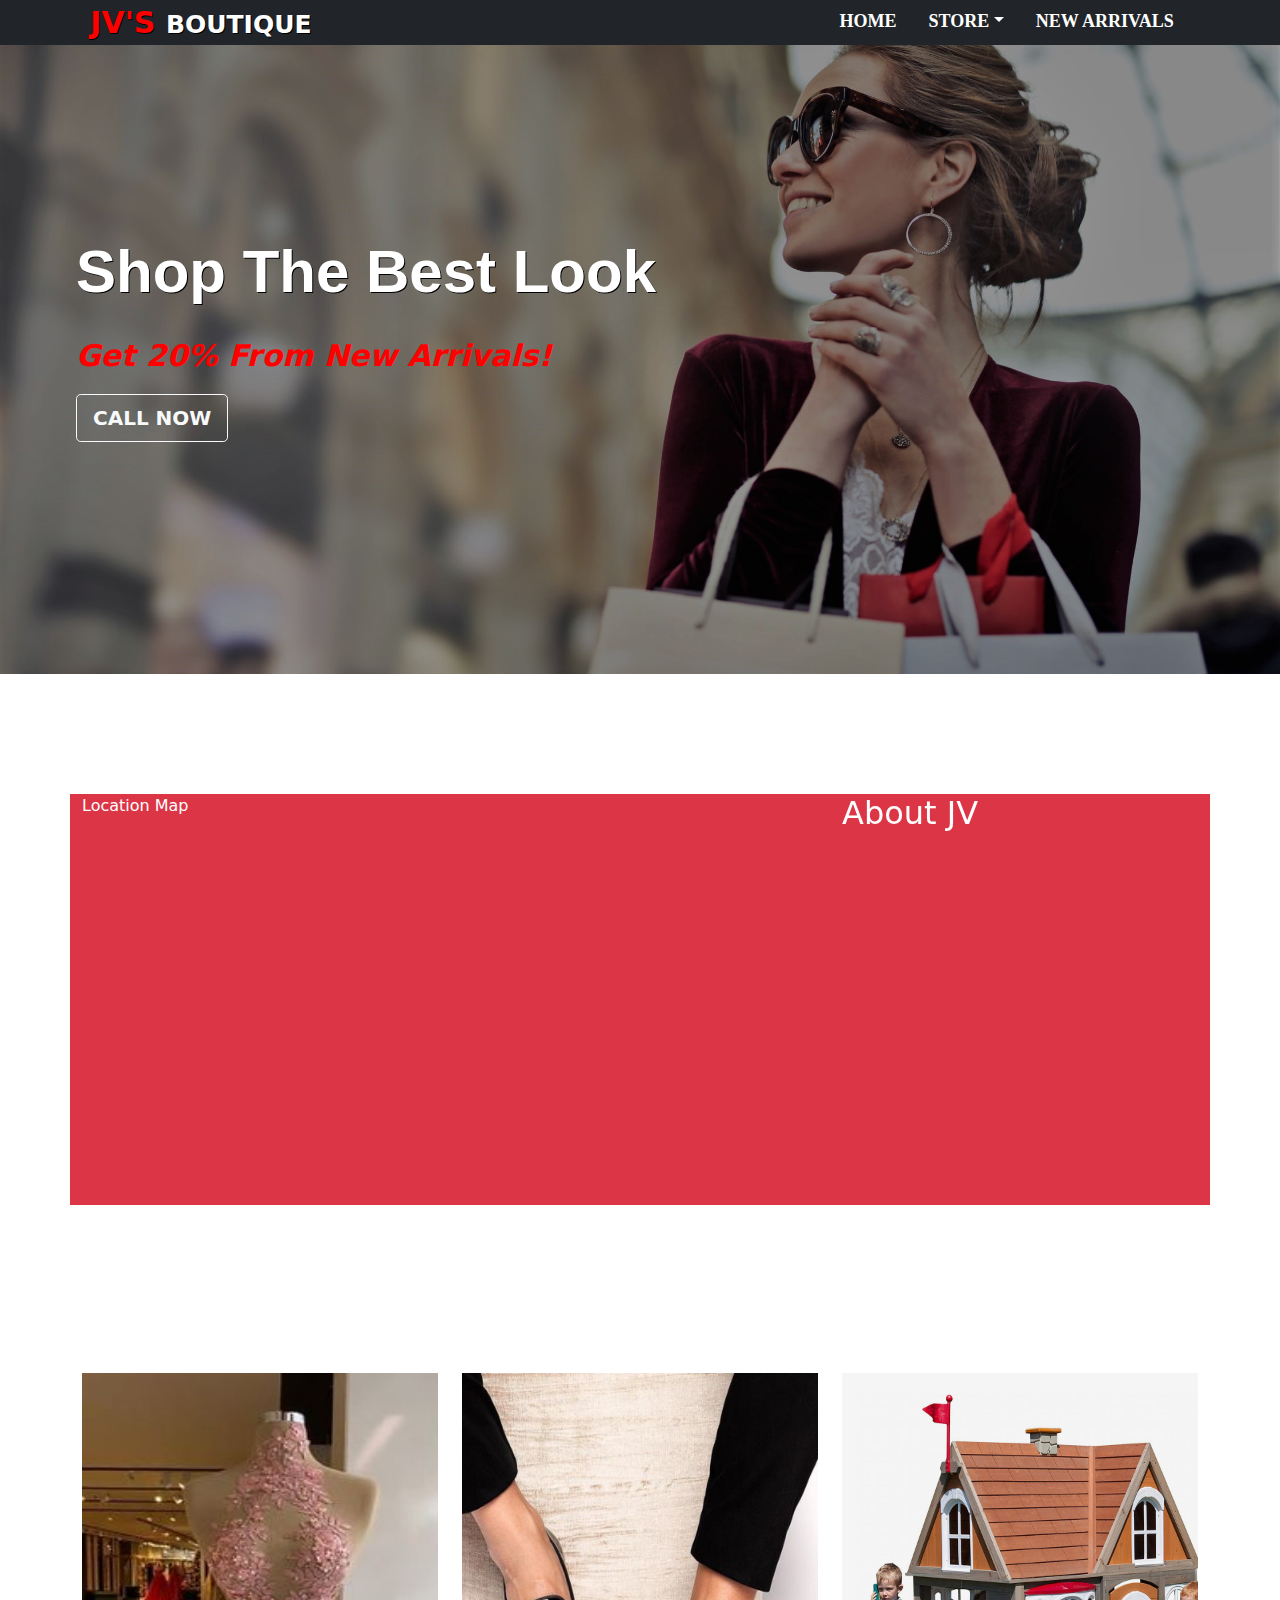
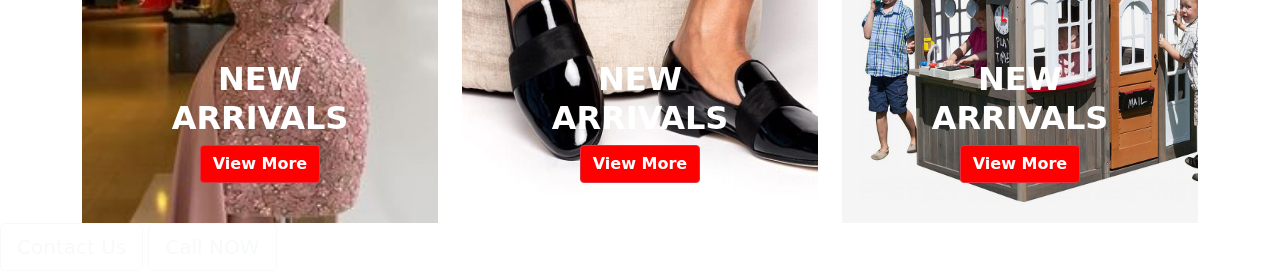
<file: index.html>
<!DOCTYPE html>
<html lang="en">

<head>
    <meta charset="UTF-8">
    <meta http-equiv="X-UA-Compatible" content="IE=edge">
    <meta name="viewport" content="width=device-width, initial-scale=1.0">
    <title>THE JV'S BOUTIQUE</title>
    <link rel="stylesheet" href="./css/bootstrap.min.css">
    <link rel="stylesheet" href="./css/styles.css">
    <link rel="icon" href="images/av 4.webp">
</head>

<body>
    <!-- This is a Nav Section -->
    <ul class="nav nav-pills bg-dark justify-content-center fixed-top">
        <label for=""> <b class="bliss"> JV'S </b> BOUTIQUE</label>
        <li class="nav-item"><a href="index.html" class="nav-link">HOME</a></li>
        <li class="nav-item dropdown"><a href="" class="nav-link dropdown-toggle" data-bs-toggle="dropdown">STORE</a>
            <ul class="dropdown-menu bg-dark">
                <li class="dropdown-item"><a href="shop.html" class="nav-link">Women Clothing</a></li>
                <li class="dropdown-item"><a href="male.html" class="nav-link">Men Clothing</a></li>
                <li class="dropdown-item"><a href="kids.html" class="nav-link">Kids</a></li>
            </ul>
        </li>
        <li class="nav-item"><a href="index.html#arrivals" class="nav-link">NEW ARRIVALS</a></li>
        <!-- <li class="nav-item"><a href="index.html#about" class="nav-link">ABOUT</a></li> -->
    </ul> <br>

    <!-- This is a banner section -->

    <div>
        <div class="banner"> <br>
            <div class="container-fluid list">
                <p class="one"><b>Shop The Best Look</b></p>
                <p class="two"><i>Get 20% From New Arrivals!</i></p>
                <p class="three">
                    <a class="btn btn-lg btn-outline-light" href="tel:+2348188005660">CALL NOW</a>

                </p>
            </div>
        </div>
    </div> <br> <br> <br> <br> <br> 

    <div class="container" id="about">
        <div class="row bg-danger">
            <div class="col-6 "> <label for="">Location Map</label><br>
                <iframe
                    src="https://www.google.com/maps/embed?pb=!1m18!1m12!1m3!1d495.3796994985737!2d3.3346483113784307!3d6.642253623615399!2m3!1f0!2f0!3f0!3m2!1i1024!2i768!4f13.1!3m3!1m2!1s0x103b9159d9c8cd93%3A0xd12fe0ef6a5a3754!2sAlh.Haruna%20St%2C%20Ifako-Ijaiye%20101232%2C%20Lagos!5e0!3m2!1sen!2sng!4v1652888048773!5m2!1sen!2sng"
                    width="98%" height="380" style="border:0;" allowfullscreen="" loading="lazy"
                    referrerpolicy="no-referrer-when-downgrade"></iframe>
            </div>
            <div class="col-2">

            </div>
            <div class="col-4">
                <h2>About JV</h2>
            </div>
        </div>
    </div> <br> <br> <br> <br> <br> <br> <br>





    <div class="container anothers " id="arrivals">
        <div class="row">
            <div class="col-4">
                <div class="slide carousel" id="my carousel" data-bs-ride="carousel">
                    <div class="carousel-inner">
                        <div class="carousel-item active">
                            <img src="./images/l new arrival 1.jpg" height="450px" width="400px" alt="">
                            <div class="container">
                                <div class="carousel-caption text-center">
                                    <h2><b>NEW ARRIVALS</b></h2>
                                    <a class="btn btn-xs btn-danger" href="new.html"><b>View More</b></a>

                                </div>
                            </div>
                        </div>
                        <div class="carousel-item ">
                            <img src="./images/hat 1.jpg"height="450px" width="400px" alt="">
                            <div class="container">
                                <div class="carousel-caption text-center">
                                    <h2><b>NEW ARRIVALS</b></h2>
                                    <a class="btn btn-xs btn-danger" href="new.html"><b>View More</b></a>

                                </div>
                            </div> 
                        </div>
                        <div class="carousel-item ">
                            <img src="./images/l new arrival 3.jpg"height="450px" width="400px" alt="">
                            <div class="container">
                                <div class="carousel-caption text-center">
                                    <h2><b>NEW ARRIVALS</b></h2>
                                    <a class="btn btn-xs btn-danger" href="new.html"><b>View More</b></a>

                                </div>
                            </div>
                        </div>
                        <div class="carousel-item ">
                            <img src="./images/l new arrival 4.webp"height="450px" width="400px" alt="">
                            <div class="container">
                                <div class="carousel-caption text-center">
                                    <h2><b>NEW ARRIVALS</b></h2>
                                    <a class="btn btn-xs btn-danger" href="new.html"><b>View More</b></a>

                                </div>
                            </div>
                        </div>
                    </div>

                </div>
            </div>




            <div class="col-4">
                <div class="slide carousel" id="my carousel" data-bs-ride="carousel">
                    <div class="carousel-inner">
                        <div class="carousel-item active">
                            <img src="./images/m new arrival 1.jpg" height="450px" width="400px" alt="">
                            <div class="container">
                                <div class="carousel-caption text-center">
                                    <h2><b>NEW ARRIVALS</b></h2>
                                    <a class="btn btn-xs btn-danger" href="shoes.html"><b>View More</b></a>

                                </div>
                            </div>
                        </div>
                        <div class="carousel-item ">
                            <img src="./images/m new arrival 2.jpg"height="450px" width="400px" alt="">
                            <div class="container">
                                <div class="carousel-caption text-center">
                                    <h2><b>NEW ARRIVALS</b></h2>
                                    <a class="btn btn-xs btn-danger" href="shoes.html"><b>View More</b></a>

                                </div>
                            </div> 
                        </div>
                        <div class="carousel-item ">
                            <img src="./images/m new arrival 3.jpg"height="450px" width="400px" alt="">
                            <div class="container">
                                <div class="carousel-caption text-center">
                                    <h2><b>NEW ARRIVALS</b></h2>
                                    <a class="btn btn-xs btn-danger" href="shoes.html"><b>View More</b></a>

                                </div>
                            </div>
                        </div>
                        <div class="carousel-item ">
                            <img src="./images/m new arrival 4.jpg"height="450px" width="400px" alt="">
                            <div class="container">
                                <div class="carousel-caption text-center">
                                    <h2><b>NEW ARRIVALS</b></h2>
                                    <a class="btn btn-xs btn-danger" href="shoes.html"><b>View More</b></a>

                                </div>
                            </div>
                        </div>
                    </div>

                </div>
            </div>





            <div class="col-4">
                <div class="slide carousel" id="my carousel" data-bs-ride="carousel">
                    <div class="carousel-inner">
                        <div class="carousel-item active">
                            <img src="./images/k new arrival 1.jpg" height="450px" width="400px" alt="">
                            <div class="container">
                                <div class="carousel-caption text-center">
                                    <h2><b>NEW ARRIVALS</b></h2>
                                    <a class="btn btn-xs btn-danger" href=""><b>View More</b></a>

                                </div>
                            </div>
                        </div>
                        <div class="carousel-item ">
                            <img src="./images/k new arrival 2.jpg"height="450px" width="400px" alt="">
                            <div class="container">
                                <div class="carousel-caption text-center">
                                    <h2><b>NEW ARRIVALS</b></h2>
                                    <a class="btn btn-xs btn-danger" href=""><b>View More</b></a>

                                </div>
                            </div> 
                        </div>
                        <div class="carousel-item ">
                            <img src="./images/k new arrival 3.jpg"height="450px" width="400px" alt="">
                            <div class="container">
                                <div class="carousel-caption text-center">
                                    <h2><b>NEW ARRIVALS</b></h2>
                                    <a class="btn btn-xs btn-danger" href=""><b>View More</b></a>

                                </div>
                            </div>
                        </div>
                        <div class="carousel-item ">
                            <img src="./images/k new arrival 4.jpg"height="450px" width="400px" alt="">
                            <div class="container">
                                <div class="carousel-caption text-center">
                                    <h2><b>NEW ARRIVALS</b></h2>
                                    <a class="btn btn-xs btn-danger" href=""><b>View More</b></a>

                                </div>
                            </div>
                        </div>
                    </div>

                </div>
            </div>
        </div>

    </div>
























































    <script src="./js/bootstrap.bundle.min.js"></script>
</body>

</html>

<a href="sms:+2348188005660" class="btn btn-lg btn-outline-light">Contact Us</a>
<a class="btn btn-lg btn-outline-light" href="tel:+2348188005660">Call NOW</a
</file>
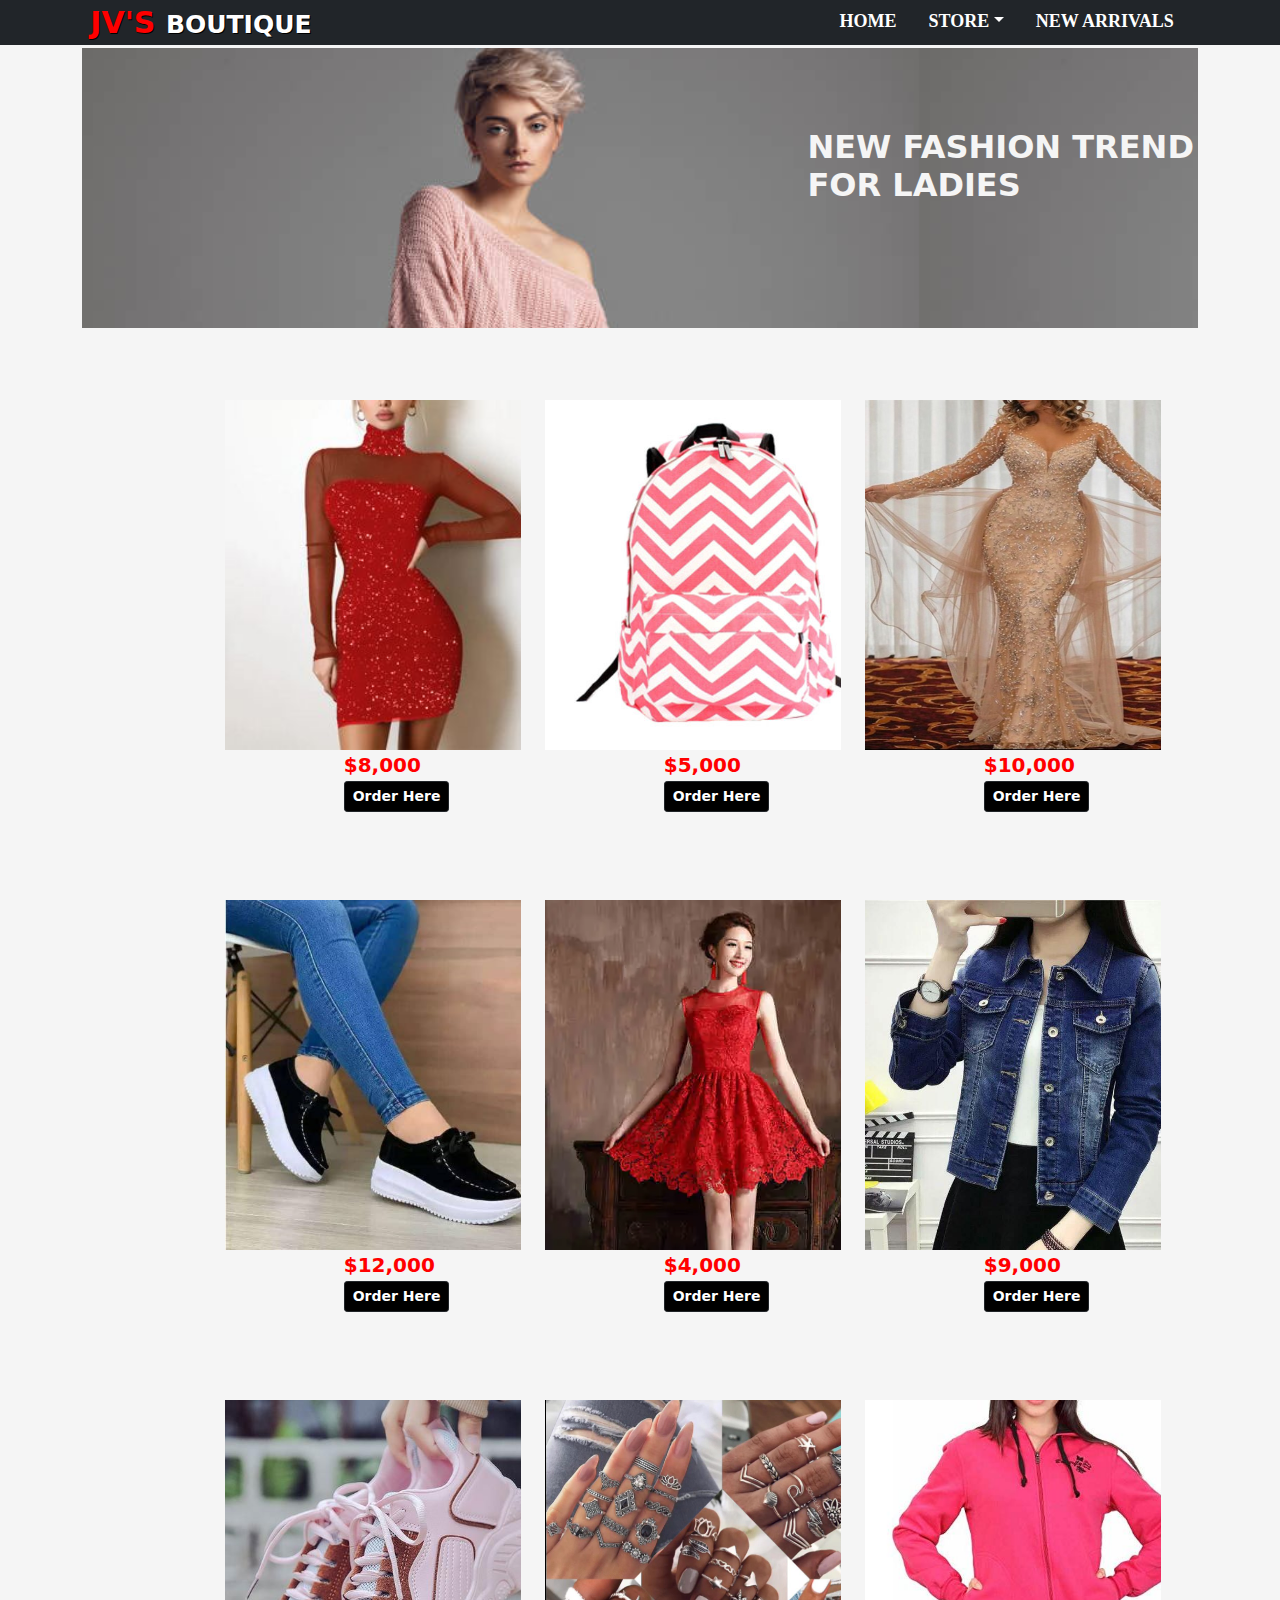
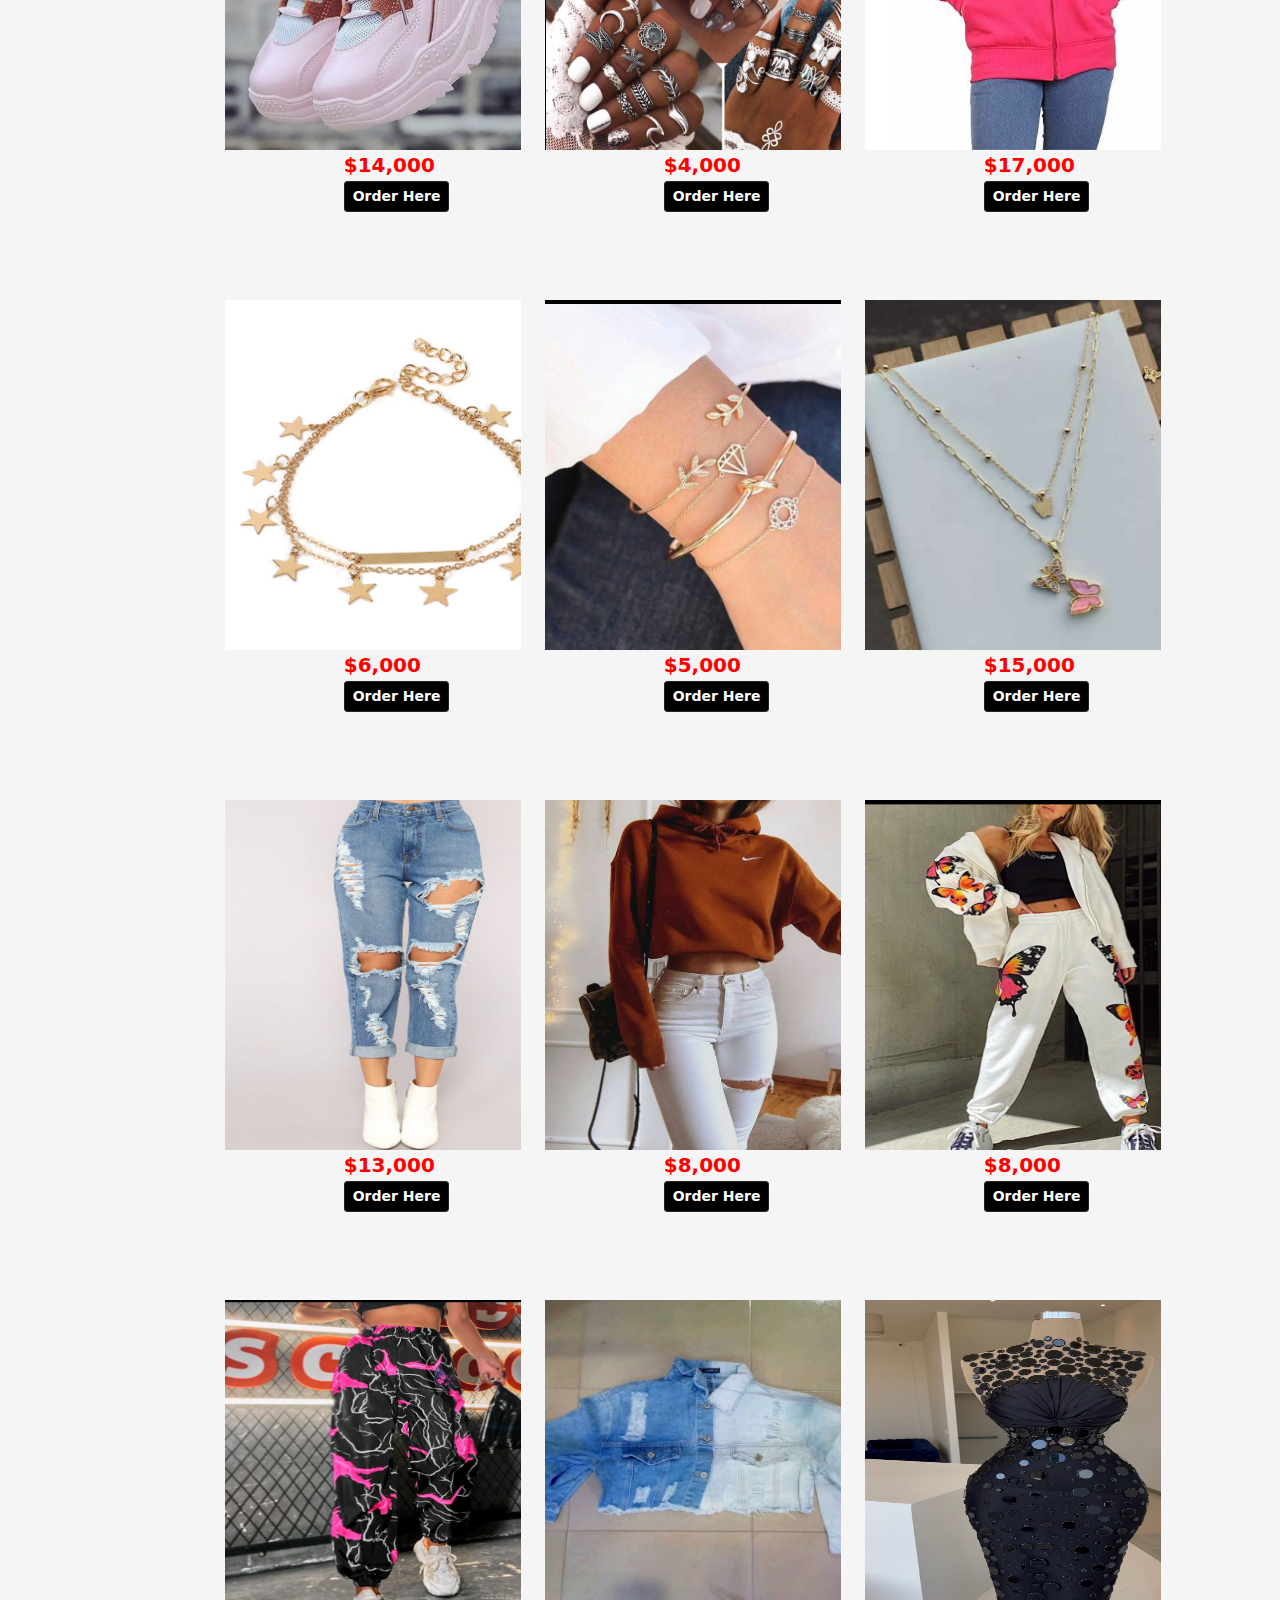
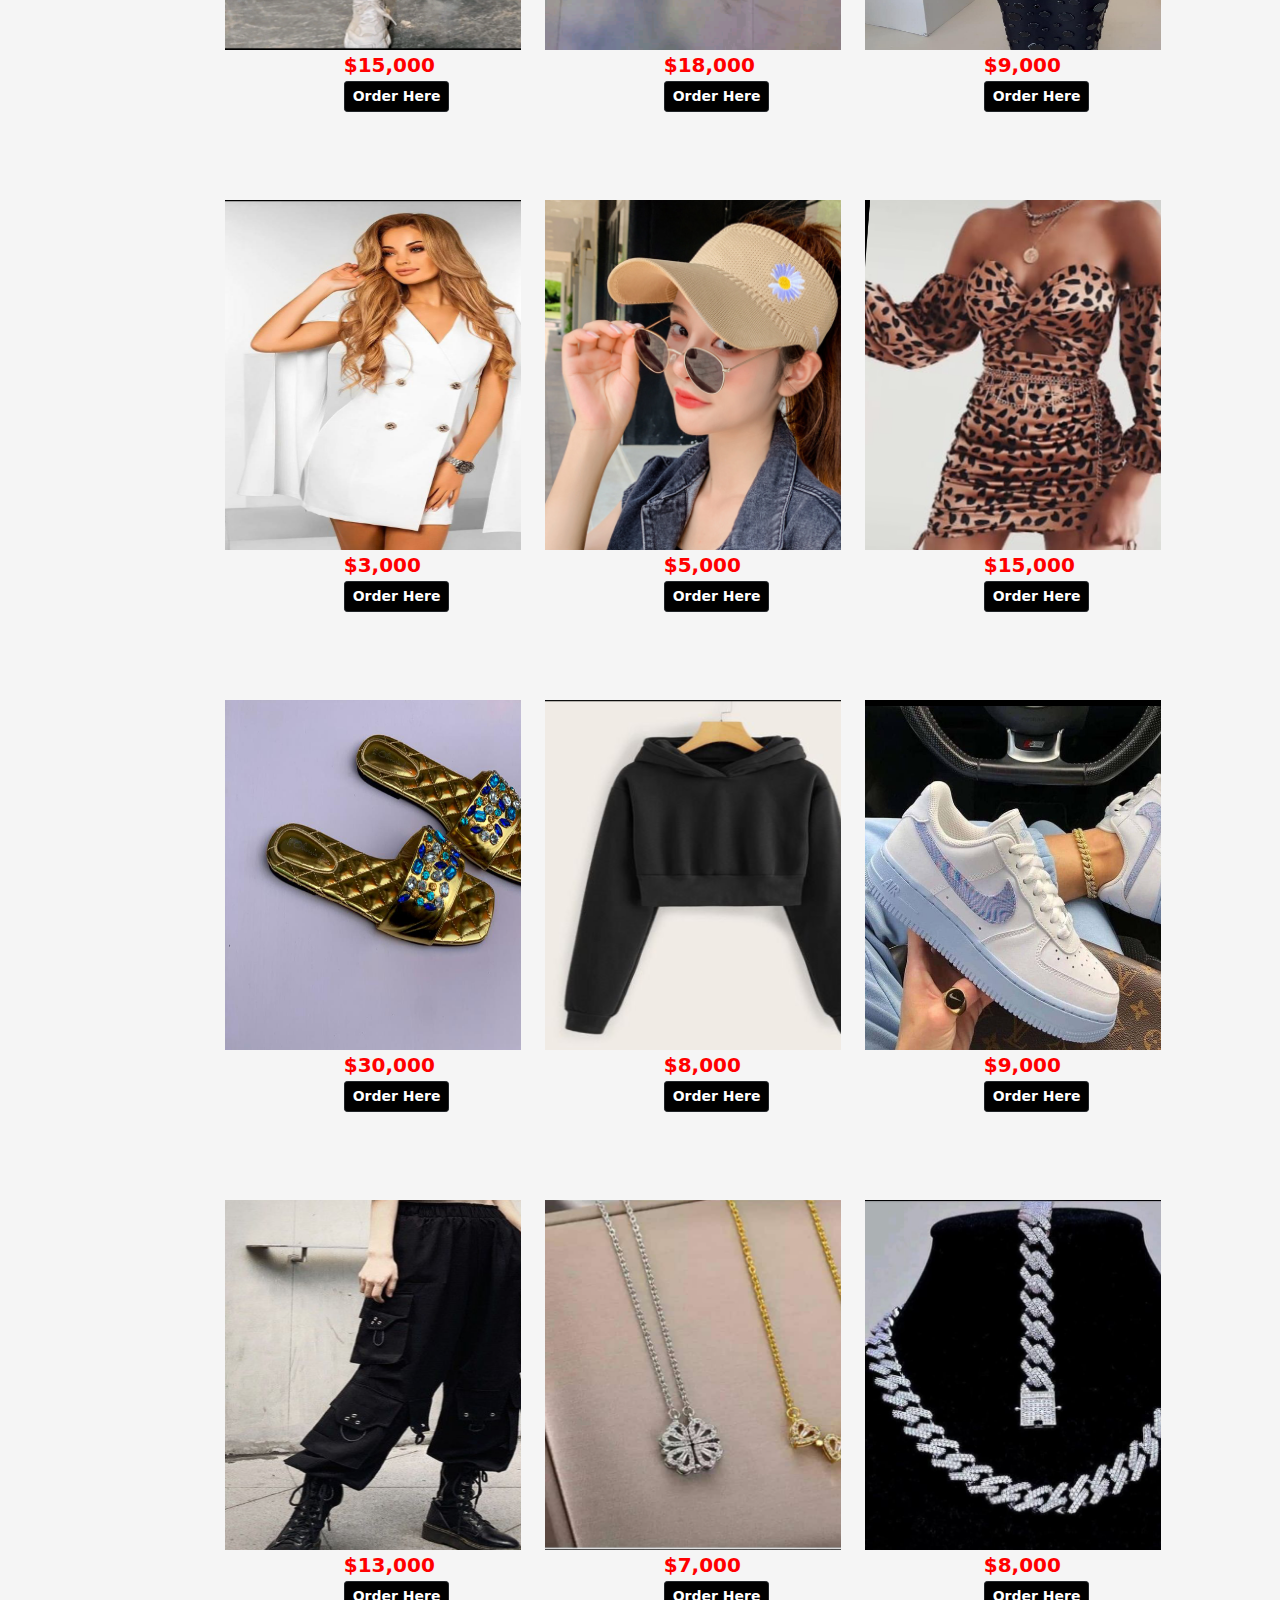
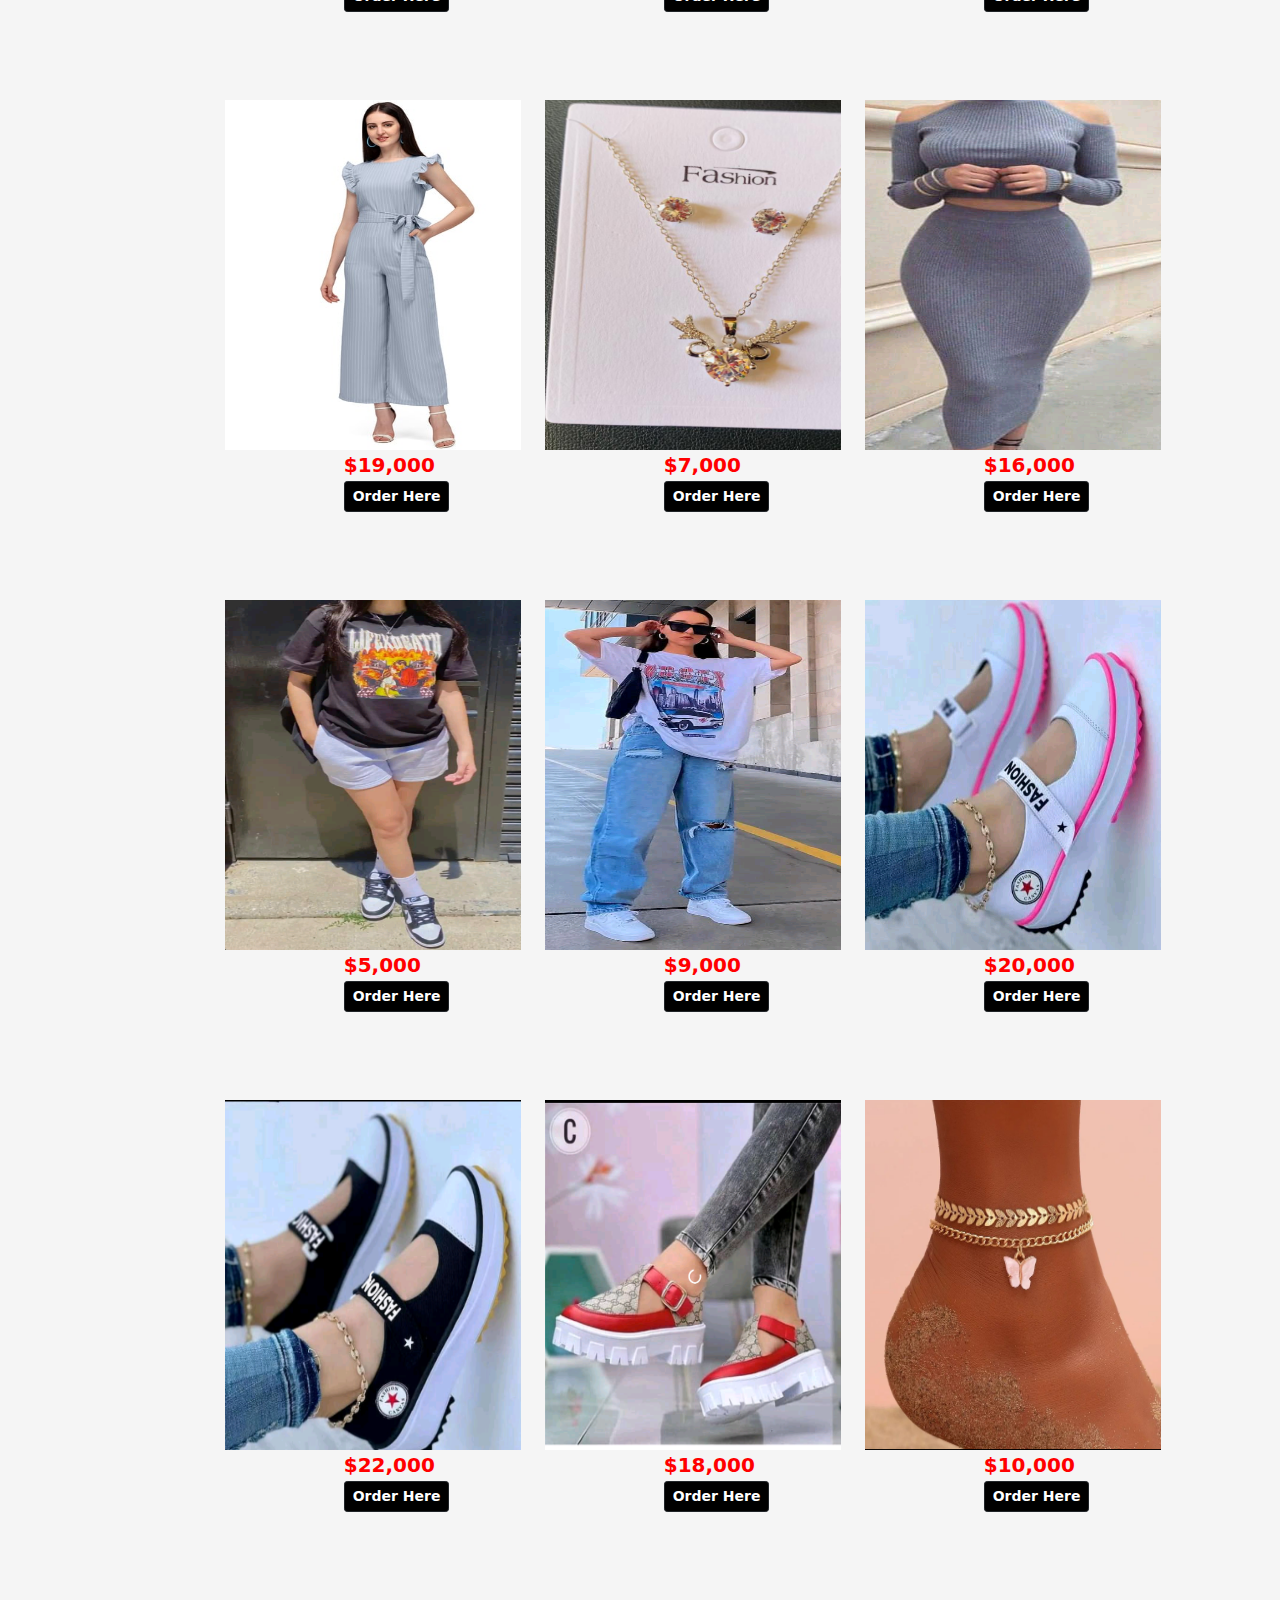
<file: new.html>
<!DOCTYPE html>
<html lang="en">

<head>
    <meta charset="UTF-8">
    <meta http-equiv="X-UA-Compatible" content="IE=edge">
    <meta name="viewport" content="width=device-width, initial-scale=1.0">
    <title>THE JV'S BOUTIQUE</title>
    <link rel="stylesheet" href="./css/bootstrap.min.css">
    <link rel="stylesheet" href="./css/styles.css">
    <link rel="icon" href="images/av 4.webp">
</head>

<body class="trial">
    <!-- This is a Nav Section -->
    <ul class="nav nav-pills bg-dark justify-content-center fixed-top">
        <label for=""> <b class="bliss"> JV'S </b> BOUTIQUE</label>
        <li class="nav-item"><a href="index.html" class="nav-link">HOME</a></li>
        <li class="nav-item dropdown"><a href="" class="nav-link dropdown-toggle" data-bs-toggle="dropdown">STORE</a>
            <ul class="dropdown-menu bg-dark">
                <li class="dropdown-item"><a href="shop.html" class="nav-link">Women Clothing</a></li>
                <li class="dropdown-item"><a href="male.html" class="nav-link">Men Clothing</a></li>
                <li class="dropdown-item"><a href="kids.html" class="nav-link">Kids</a></li>
            </ul>
        </li>
        <li class="nav-item"><a href="index.html#arrivals" class="nav-link">NEW ARRIVALS</a></li>
        <!-- <li class="nav-item"><a href="index.html#about" class="nav-link">ABOUT</a></li> -->
    </ul> <br> <br>




    <!-- This Is The New Arrivals Section -->
    <div class="container ">
        <div class="secban"> <br>
            <h2><b>NEW FASHION TREND FOR LADIES</b></h2>

        </div>
    </div> <br> <br> <br>



    <div class="tan">
        <div class="container-fluid">
            <div class="row">
                <div class="col-3 col-md-3 col-xl-2">
                </div>
                <div class="col-3 col-md-3 col-sm-3">
                    <div class="carousel-inner">
                        <div class="carousl-item">
                            <img src="./images/ln 1.jpg" alt="" class="bd-placeholder-img" height="350px" width="350px">

                        </div>
                    </div>
                    <div class="tan">
                        <p>$8,000 <br> <a href="" class="btn btn-sm btn-dark">Order Here</a></p>
                    </div>
                </div>

                <div class="col-3 col-md-3 col-sm-3">
                    <div class="carousel-inner">
                        <div class="carousl-item">
                            <img src="./images/ln 10.jpg" alt="" class="bd-placeholder-img" height="350px"
                                width="350px">
                        </div>
                    </div>
                    <div class="tan">
                        <p>$5,000 <br> <a href="" class="btn btn-sm btn-dark">Order Here</a></p>
                    </div>
                </div>

                <div class="col-3 col-md-3 col-sm-3">
                    <div class="carousel-inner">
                        <div class="carousl-item">
                            <img src="./images/ln 11.jpg" alt="" class="bd-placeholder-img" height="350px"
                                width="350px">

                        </div>
                    </div>
                    <div class="tan">
                        <p>$10,000 <br> <a href="" class="btn btn-sm btn-dark">Order Here</a></p>
                    </div>


                </div>

            </div>

        </div> <br> <br> <br>



        <div class="container-fluid">
            <div class="row">
                <div class="col-3 col-md-3 col-xl-2">
                </div>
                <div class="col-3 col-md-3 col-sm-3">
                    <div class="carousel-inner">
                        <div class="carousl-item">
                            <img src="./images/ln 16.jpg" alt="" class="bd-placeholder-img" height="350px"
                                width="350px">

                        </div>
                    </div>
                    <div class="tan">
                        <p>$12,000 <br> <a href="" class="btn btn-sm btn-dark">Order Here</a></p>
                    </div>


                </div>

                <div class="col-3 col-md-3 col-sm-3">
                    <div class="carousel-inner">
                        <div class="carousl-item">
                            <img src="./images/ln 13.webp" alt="" class="bd-placeholder-img" height="350px"
                                width="350px">


                        </div>
                    </div>
                    <div class="tan">
                        <p>$4,000 <br> <a href="" class="btn btn-sm btn-dark">Order Here</a></p>
                    </div>


                </div>

                <div class="col-3 col-md-3 col-sm-3">
                    <div class="carousel-inner">
                        <div class="carousl-item">
                            <img src="./images/ln 14.jpg" alt="" class="bd-placeholder-img" height="350px"
                                width="350px">

                        </div>
                    </div>
                    <div class="tan">
                        <p>$9,000 <br> <a href="" class="btn btn-sm btn-dark">Order Here</a></p>
                    </div>


                </div>

            </div>
        </div> <br> <br> <br>




        <div class="container-fluid">
            <div class="row">
                <div class="col-3 col-md-3 col-xl-2">
                </div>
                <div class="col-3 col-md-3 col-sm-3">
                    <div class="carousel-inner">
                        <div class="carousl-item">
                            <img src="./images/ln 17.jpg" alt="" class="bd-placeholder-img" height="350px"
                                width="350px">

                        </div>
                    </div>
                    <div class="tan">
                        <p>$14,000 <br> <a href="" class="btn btn-sm btn-dark">Order Here</a></p>
                    </div>


                </div>

                <div class="col-3 col-md-3 col-sm-3">
                    <div class="carousel-inner">
                        <div class="carousl-item">
                            <img src="./images/ln 20.png" alt="" class="bd-placeholder-img" height="350px"
                                width="350px">


                        </div>
                    </div>
                    <div class="tan">
                        <p>$4,000 <br> <a href="" class="btn btn-sm btn-dark">Order Here</a></p>
                    </div>


                </div>

                <div class="col-3 col-md-3 col-sm-3">
                    <div class="carousel-inner">
                        <div class="carousl-item">
                            <img src="./images/ln 2.jpg" alt="" class="bd-placeholder-img" height="350px" width="350px">

                        </div>
                    </div>
                    <div class="tan">
                        <p>$17,000 <br> <a href="" class="btn btn-sm btn-dark">Order Here</a></p>
                    </div>


                </div>

            </div>
        </div> <br> <br> <br>



        <div class="container-fluid">
            <div class="row">
                <div class="col-3 col-md-3 col-xl-2">
                </div>
                <div class="col-3 col-md-3 col-sm-3">
                    <div class="carousel-inner">
                        <div class="carousl-item">
                            <img src="./images/ln 21.png" alt="" class="bd-placeholder-img" height="350px"
                                width="350px">

                        </div>
                    </div>
                    <div class="tan">
                        <p>$6,000 <br> <a href="" class="btn btn-sm btn-dark">Order Here</a></p>
                    </div>


                </div>

                <div class="col-3 col-md-3 col-sm-3">
                    <div class="carousel-inner">
                        <div class="carousl-item">
                            <img src="./images/ln 22.jpg" alt="" class="bd-placeholder-img" height="350px"
                                width="350px">


                        </div>
                    </div>
                    <div class="tan">
                        <p>$5,000 <br> <a href="" class="btn btn-sm btn-dark">Order Here</a></p>
                    </div>


                </div>

                <div class="col-3 col-md-3 col-sm-3">
                    <div class="carousel-inner">
                        <div class="carousl-item">
                            <img src="./images/ln 23.png" alt="" class="bd-placeholder-img" height="350px"
                                width="350px">

                        </div>
                    </div>
                    <div class="tan">
                        <p>$15,000 <br> <a href="" class="btn btn-sm btn-dark">Order Here</a></p>
                    </div>


                </div>

            </div>
        </div> <br> <br> <br>




        <div class="container-fluid">
            <div class="row">
                <div class="col-3 col-md-3 col-xl-2">
                </div>
                <div class="col-3 col-md-3 col-sm-3">
                    <div class="carousel-inner">
                        <div class="carousl-item">
                            <img src="./images/ln 24.png" alt="" class="bd-placeholder-img" height="350px"
                                width="350px">

                        </div>
                    </div>
                    <div class="tan">
                        <p>$13,000 <br> <a href="" class="btn btn-sm btn-dark">Order Here</a></p>
                    </div>


                </div>

                <div class="col-3 col-md-3 col-sm-3">
                    <div class="carousel-inner">
                        <div class="carousl-item">
                            <img src="./images/ln 25.png" alt="" class="bd-placeholder-img" height="350px"
                                width="350px">


                        </div>
                    </div>
                    <div class="tan">
                        <p>$8,000 <br> <a href="" class="btn btn-sm btn-dark">Order Here</a></p>
                    </div>


                </div>

                <div class="col-3 col-md-3 col-sm-3">
                    <div class="carousel-inner">
                        <div class="carousl-item">
                            <img src="./images/ln 27.png" alt="" class="bd-placeholder-img" height="350px"
                                width="350px">

                        </div>
                    </div>
                    <div class="tan">
                        <p>$8,000 <br> <a href="" class="btn btn-sm btn-dark">Order Here</a></p>
                    </div>

                </div>

            </div>

        </div>
    </div> <br> <br> <br>
    </div>




   <div class="nat">
    <div class="container-fluid">
        <div class="row">
            <div class="col-3 col-md-3 col-xl-2">
            </div>
            <div class="col-3 col-md-3 col-sm-3">
                <div class="carousel-inner">
                    <div class="carousl-item">
                        <img src="./images/ln 28.png" alt="" class="bd-placeholder-img" height="350px" width="350px">

                    </div>
                </div>
                <div class="tan">
                    <p>$15,000 <br> <a href="" class="btn btn-sm btn-dark">Order Here</a></p>
                </div>
            </div>

            <div class="col-3 col-md-3 col-sm-3">
                <div class="carousel-inner">
                    <div class="carousl-item">
                        <img src="./images/ln 29.png" alt="" class="bd-placeholder-img" height="350px" width="350px">


                    </div>
                </div>
                <div class="tan">
                    <p>$18,000 <br> <a href="" class="btn btn-sm btn-dark">Order Here</a></p>
                </div>
            </div>

            <div class="col-3 col-md-3 col-sm-3">
                <div class="carousel-inner">
                    <div class="carousl-item">
                        <img src="./images/ln 3.jpg" alt="" class="bd-placeholder-img" height="350px" width="350px">

                    </div>
                </div>
                <div class="tan">
                    <p>$9,000 <br> <a href="" class="btn btn-sm btn-dark">Order Here</a></p>
                </div>
            </div>

        </div>
    </div> <br> <br> <br>



    <div class="container-fluid">
        <div class="row">
            <div class="col-3 col-md-3 col-xl-2">
            </div>
            <div class="col-3 col-md-3 col-sm-3">
                <div class="carousel-inner">
                    <div class="carousl-item">
                        <img src="./images/ln 30.png" alt="" class="bd-placeholder-img" height="350px" width="350px">

                    </div>
                </div>
                <div class="tan">
                    <p>$3,000 <br> <a href="" class="btn btn-sm btn-dark">Order Here</a></p>
                </div>
            </div>

            <div class="col-3 col-md-3 col-sm-3">
                <div class="carousel-inner">
                    <div class="carousl-item">
                        <img src="./images/ln 33.png" alt="" class="bd-placeholder-img" height="350px" width="350px">


                    </div>
                </div>
                <div class="tan">
                    <p>$5,000 <br> <a href="" class="btn btn-sm btn-dark">Order Here</a></p>
                </div>
            </div>

            <div class="col-3 col-md-3 col-sm-3">
                <div class="carousel-inner">
                    <div class="carousl-item">
                        <img src="./images/ln 32.png" alt="" class="bd-placeholder-img" height="350px" width="350px">

                    </div>
                </div>
                <div class="tan">
                    <p>$15,000 <br> <a href="" class="btn btn-sm btn-dark">Order Here</a></p>
                </div>
            </div>

        </div>
    </div> <br> <br> <br>




    <div class="container-fluid">
        <div class="row">
            <div class="col-3 col-md-3 col-xl-2">
            </div>
            <div class="col-3 col-md-3 col-sm-3">
                <div class="carousel-inner">
                    <div class="carousl-item">
                        <img src="./images/ln 34.png" alt="" class="bd-placeholder-img" height="350px" width="350px">
                       
                    </div>
                </div>
                <div class="tan">
                    <p>$30,000 <br> <a href="" class="btn btn-sm btn-dark">Order Here</a></p>
                </div>
            </div>

            <div class="col-3 col-md-3 col-sm-3">
                <div class="carousel-inner">
                    <div class="carousl-item">
                        <img src="./images/ln 35.png" alt="" class="bd-placeholder-img" height="350px" width="350px">
                        

                    </div>
                </div>
                <div class="tan">
                    <p>$8,000 <br> <a href="" class="btn btn-sm btn-dark">Order Here</a></p>
                </div>
            </div>

            <div class="col-3 col-md-3 col-sm-3">
                <div class="carousel-inner">
                    <div class="carousl-item">
                        <img src="./images/ln 36.png" alt="" class="bd-placeholder-img" height="350px" width="350px">
                       
                    </div>
                </div>
                <div class="tan">
                    <p>$9,000 <br> <a href="" class="btn btn-sm btn-dark">Order Here</a></p>
                </div>
            </div>

        </div>
    </div> <br> <br> <br>



    <div class="container-fluid">
        <div class="row">
            <div class="col-3 col-md-3 col-xl-2">
            </div>
            <div class="col-3 col-md-3 col-sm-3">
                <div class="carousel-inner">
                    <div class="carousl-item">
                        <img src="./images/ln 37.png" alt="" class="bd-placeholder-img" height="350px" width="350px">
                        
                    </div>
                </div>
                <div class="tan">
                    <p>$13,000 <br> <a href="" class="btn btn-sm btn-dark">Order Here</a></p>
                </div>
            </div>

            <div class="col-3 col-md-3 col-sm-3">
                <div class="carousel-inner">
                    <div class="carousl-item">
                        <img src="./images/ln 38.png" alt="" class="bd-placeholder-img" height="350px" width="350px">
                        

                    </div>
                </div>
                <div class="tan">
                    <p>$7,000 <br> <a href="" class="btn btn-sm btn-dark">Order Here</a></p>
                </div>
            </div>

            <div class="col-3 col-md-3 col-sm-3">
                <div class="carousel-inner">
                    <div class="carousl-item">
                        <img src="./images/ln 39.png" alt="" class="bd-placeholder-img" height="350px" width="350px">
                       
                    </div>
                </div>
                <div class="tan">
                    <p>$8,000 <br> <a href="" class="btn btn-sm btn-dark">Order Here</a></p>
                </div>
            </div>

        </div>
    </div> <br> <br> <br>


    <div class="container-fluid">
        <div class="row">
            <div class="col-3 col-md-3 col-xl-2">
            </div>
            <div class="col-3 col-md-3 col-sm-3">
                <div class="carousel-inner">
                    <div class="carousl-item">
                        <img src="./images/ln 4.jpg" alt="" class="bd-placeholder-img" height="350px" width="350px">
                        
                    </div>
                </div>
                <div class="tan">
                    <p>$19,000 <br> <a href="" class="btn btn-sm btn-dark">Order Here</a></p>
                </div>
            </div>

            <div class="col-3 col-md-3 col-sm-3">
                <div class="carousel-inner">
                    <div class="carousl-item">
                        <img src="./images/ln 40.png" alt="" class="bd-placeholder-img" height="350px" width="350px">
                       

                    </div>
                </div>
                <div class="tan">
                    <p>$7,000 <br> <a href="" class="btn btn-sm btn-dark">Order Here</a></p>
                </div>
            </div>

            <div class="col-3 col-md-3 col-sm-3">
                <div class="carousel-inner">
                    <div class="carousl-item">
                        <img src="./images/ln 41.png" alt="" class="bd-placeholder-img" height="350px" width="300px">
                        
                    </div>
                </div>
                <div class="tan">
                    <p>$16,000 <br> <a href="" class="btn btn-sm btn-dark">Order Here</a></p>
                </div>
            </div>

        </div>
    </div> <br> <br> <br>



    <div class="container-fluid">
        <div class="row">
            <div class="col-3 col-md-3 col-xl-2">
            </div>
            <div class="col-3 col-md-3 col-sm-3">
                <div class="carousel-inner">
                    <div class="carousl-item">
                        <img src="./images/ln 43.png" alt="" class="bd-placeholder-img" height="350px" width="300px">
                       
                    </div>
                </div>
                <div class="tan">
                    <p>$5,000 <br> <a href="" class="btn btn-sm btn-dark">Order Here</a></p>
                </div>
            </div>

            <div class="col-3 col-md-3 col-sm-3">
                <div class="carousel-inner">
                    <div class="carousl-item">
                        <img src="./images/ln 42.png" alt="" class="bd-placeholder-img" height="350px" width="300px">
                        
                    </div>
                </div>
                <div class="tan">
                    <p>$9,000 <br> <a href="" class="btn btn-sm btn-dark">Order Here</a></p>
                </div>
            </div>

            <div class="col-3 col-md-3 col-sm-3">
                <div class="carousel-inner">
                    <div class="carousl-item">
                        <img src="./images/ln 44.png" alt="" class="bd-placeholder-img" height="350px" width="300px">
                       
                    </div>
                </div>
                <div class="tan">
                    <p>$20,000 <br> <a href="" class="btn btn-sm btn-dark">Order Here</a></p>
                </div>
            </div>

        </div>
    </div> <br> <br> <br>



    <div class="container-fluid">
        <div class="row">
            <div class="col-3 col-md-3 col-xl-2">
            </div>
            <div class="col-3 col-md-3 col-sm-3">
                <div class="carousel-inner">
                    <div class="carousl-item">
                        <img src="./images/ln 45.png" alt="" class="bd-placeholder-img" height="350px" width="300px">
                       
                    </div>
                </div>
                <div class="tan">
                    <p>$22,000 <br> <a href="" class="btn btn-sm btn-dark">Order Here</a></p>
                </div>
            </div>

            <div class="col-3 col-md-3 col-sm-3">
                <div class="carousel-inner">
                    <div class="carousl-item">
                        <img src="./images/ln 46.png" alt="" class="bd-placeholder-img" height="350px" width="300px">
                        
                    </div>
                </div>
                <div class="tan">
                    <p>$18,000 <br> <a href="" class="btn btn-sm btn-dark">Order Here</a></p>
                </div>
            </div>

            <div class="col-3 col-md-3 col-sm-3">
                <div class="carousel-inner">
                    <div class="carousl-item">
                        <img src="./images/ln 47.png" alt="" class="bd-placeholder-img" height="350px" width="300px">
                        
                    </div>
                </div>
                <div class="tan">
                    <p>$10,000 <br> <a href="" class="btn btn-sm btn-dark">Order Here</a></p>
                </div>
            </div>

        </div>
    </div> <br> <br> <br>


   </div>



























    <script src="./js/bootstrap.bundle.min.js"></script>
</body>

</html>
</file>
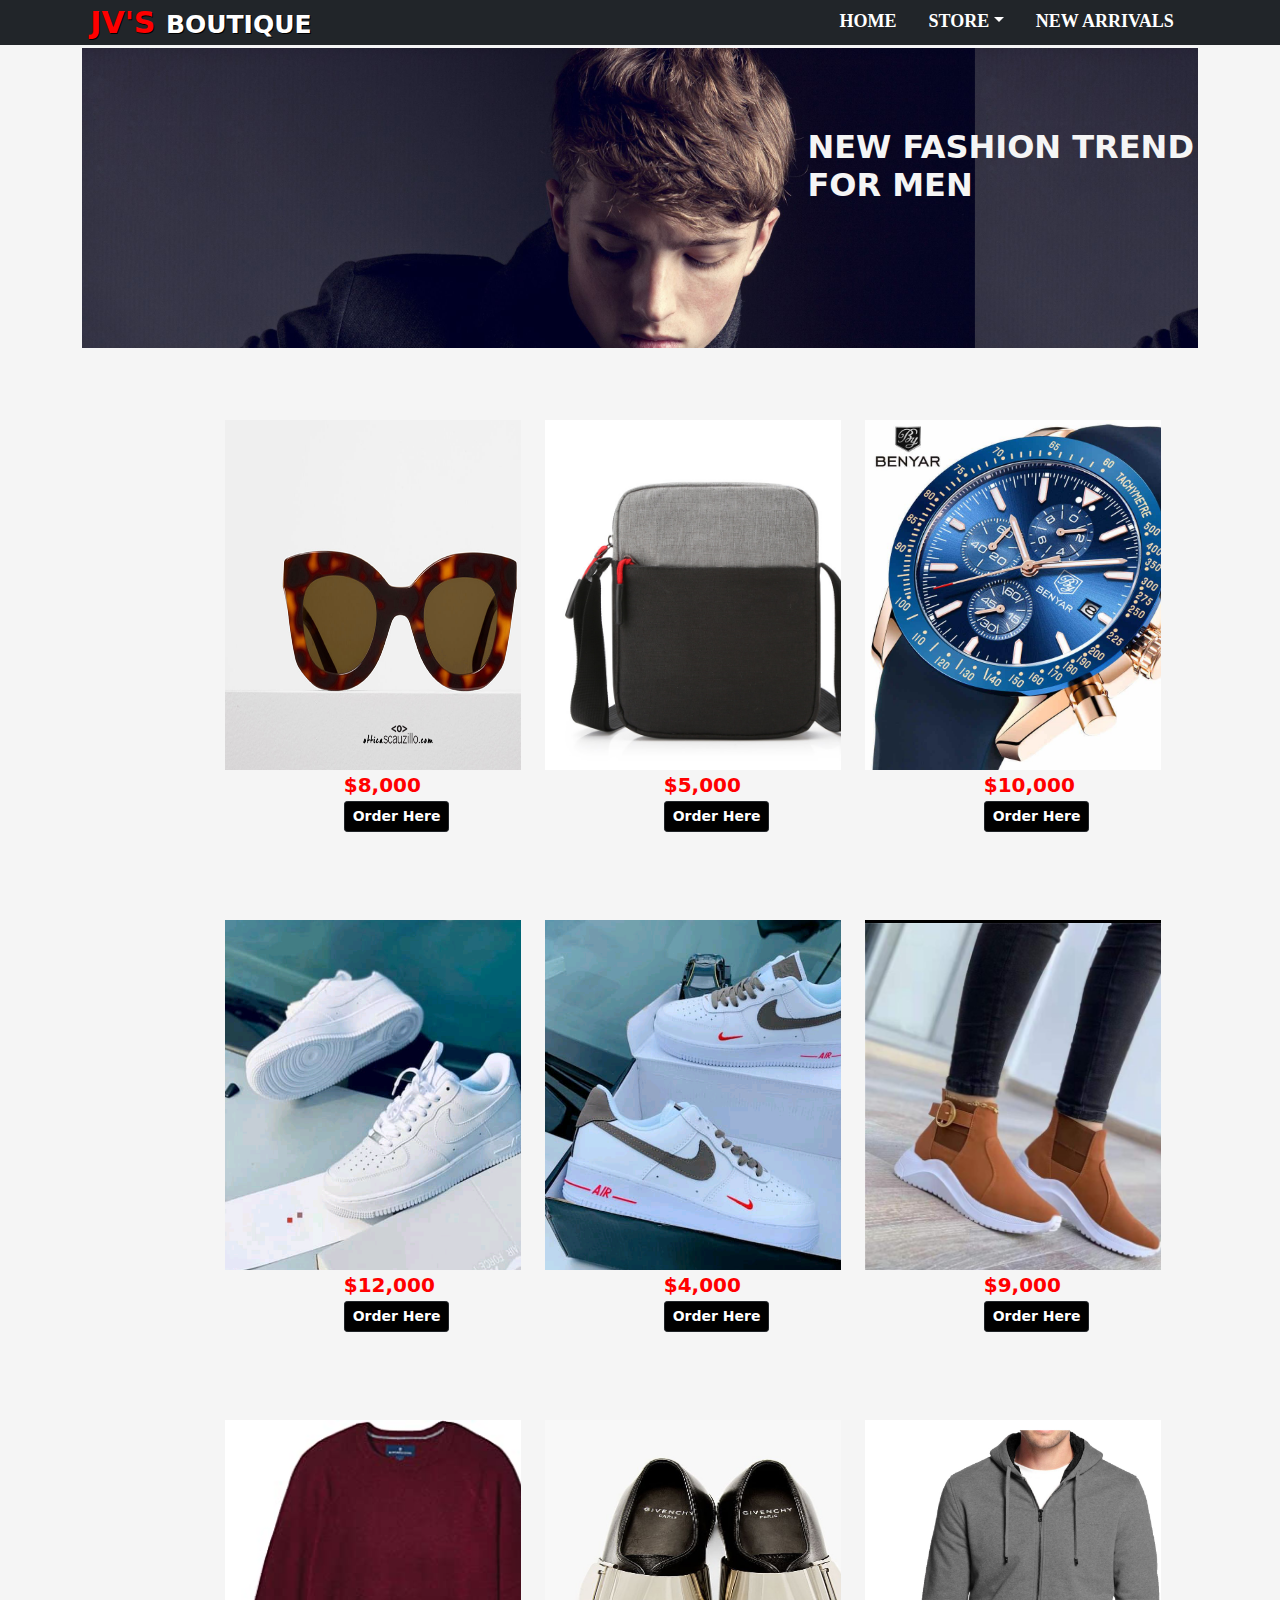
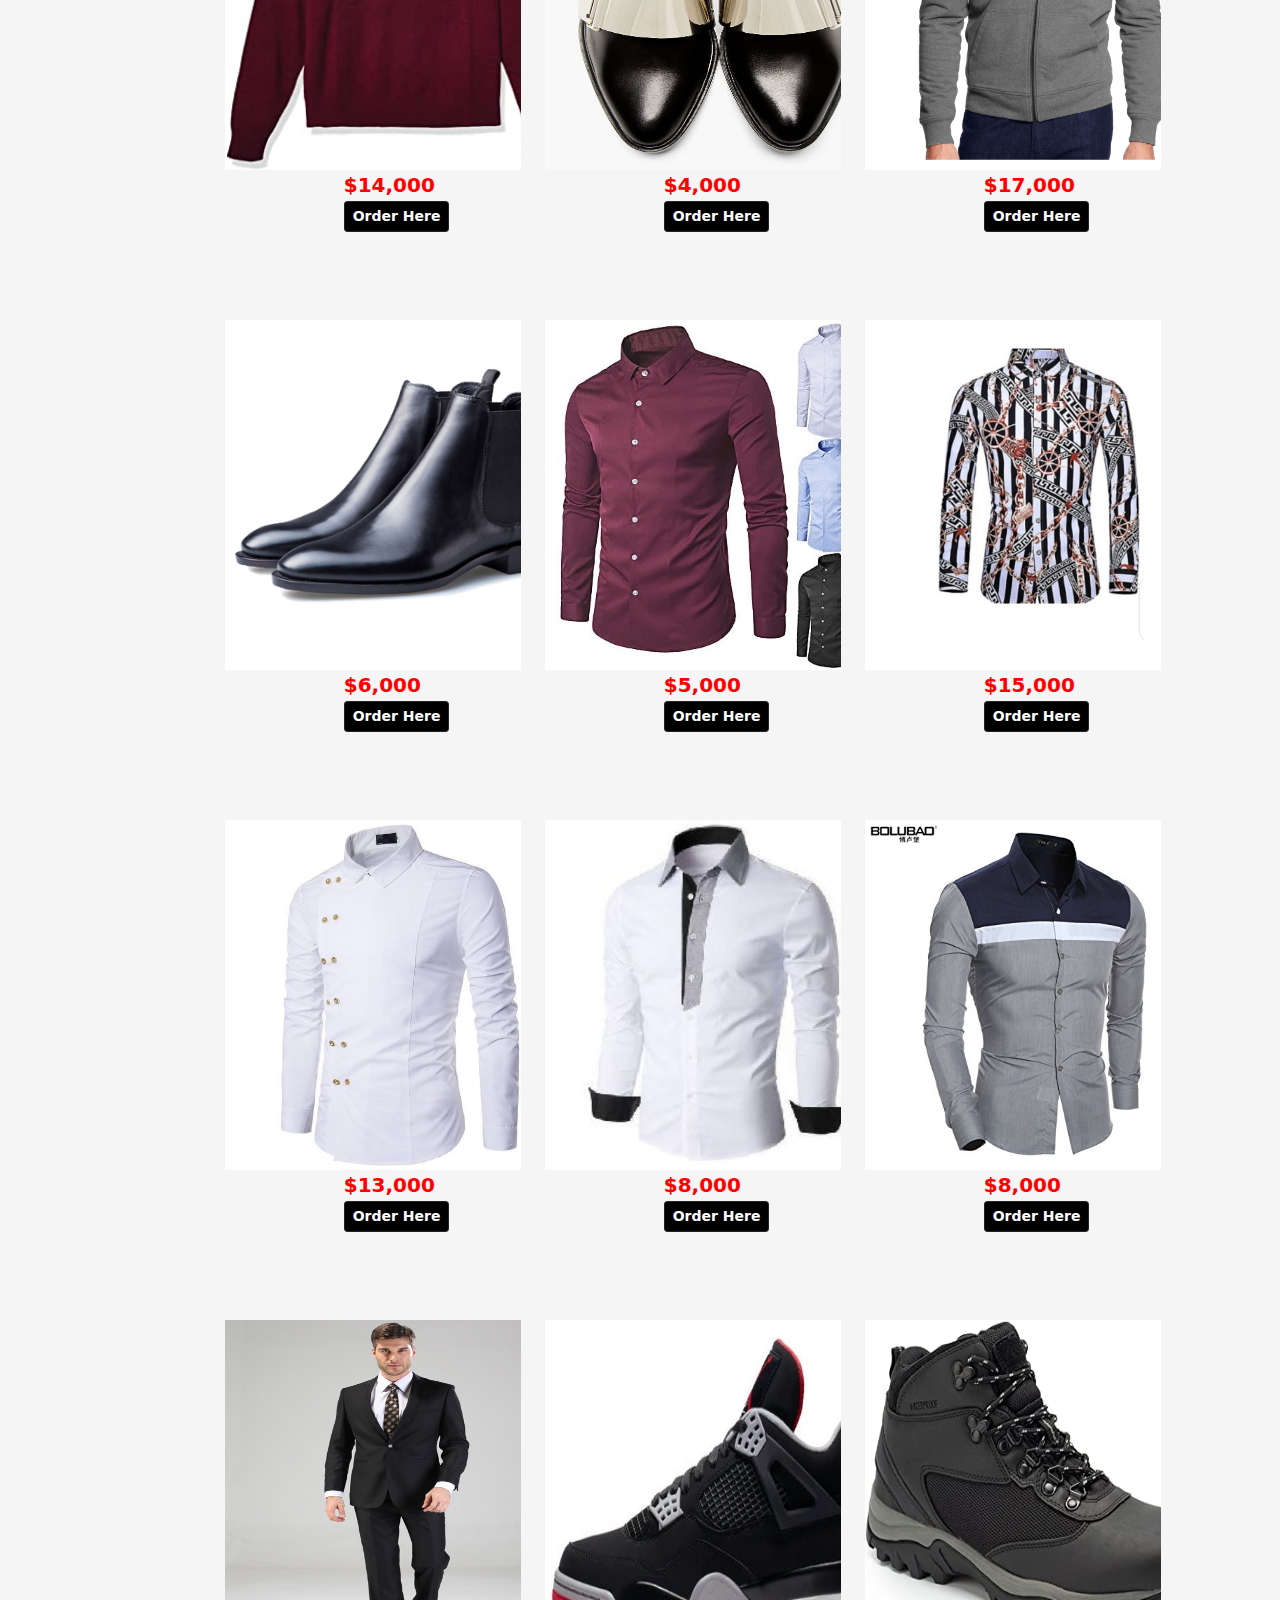
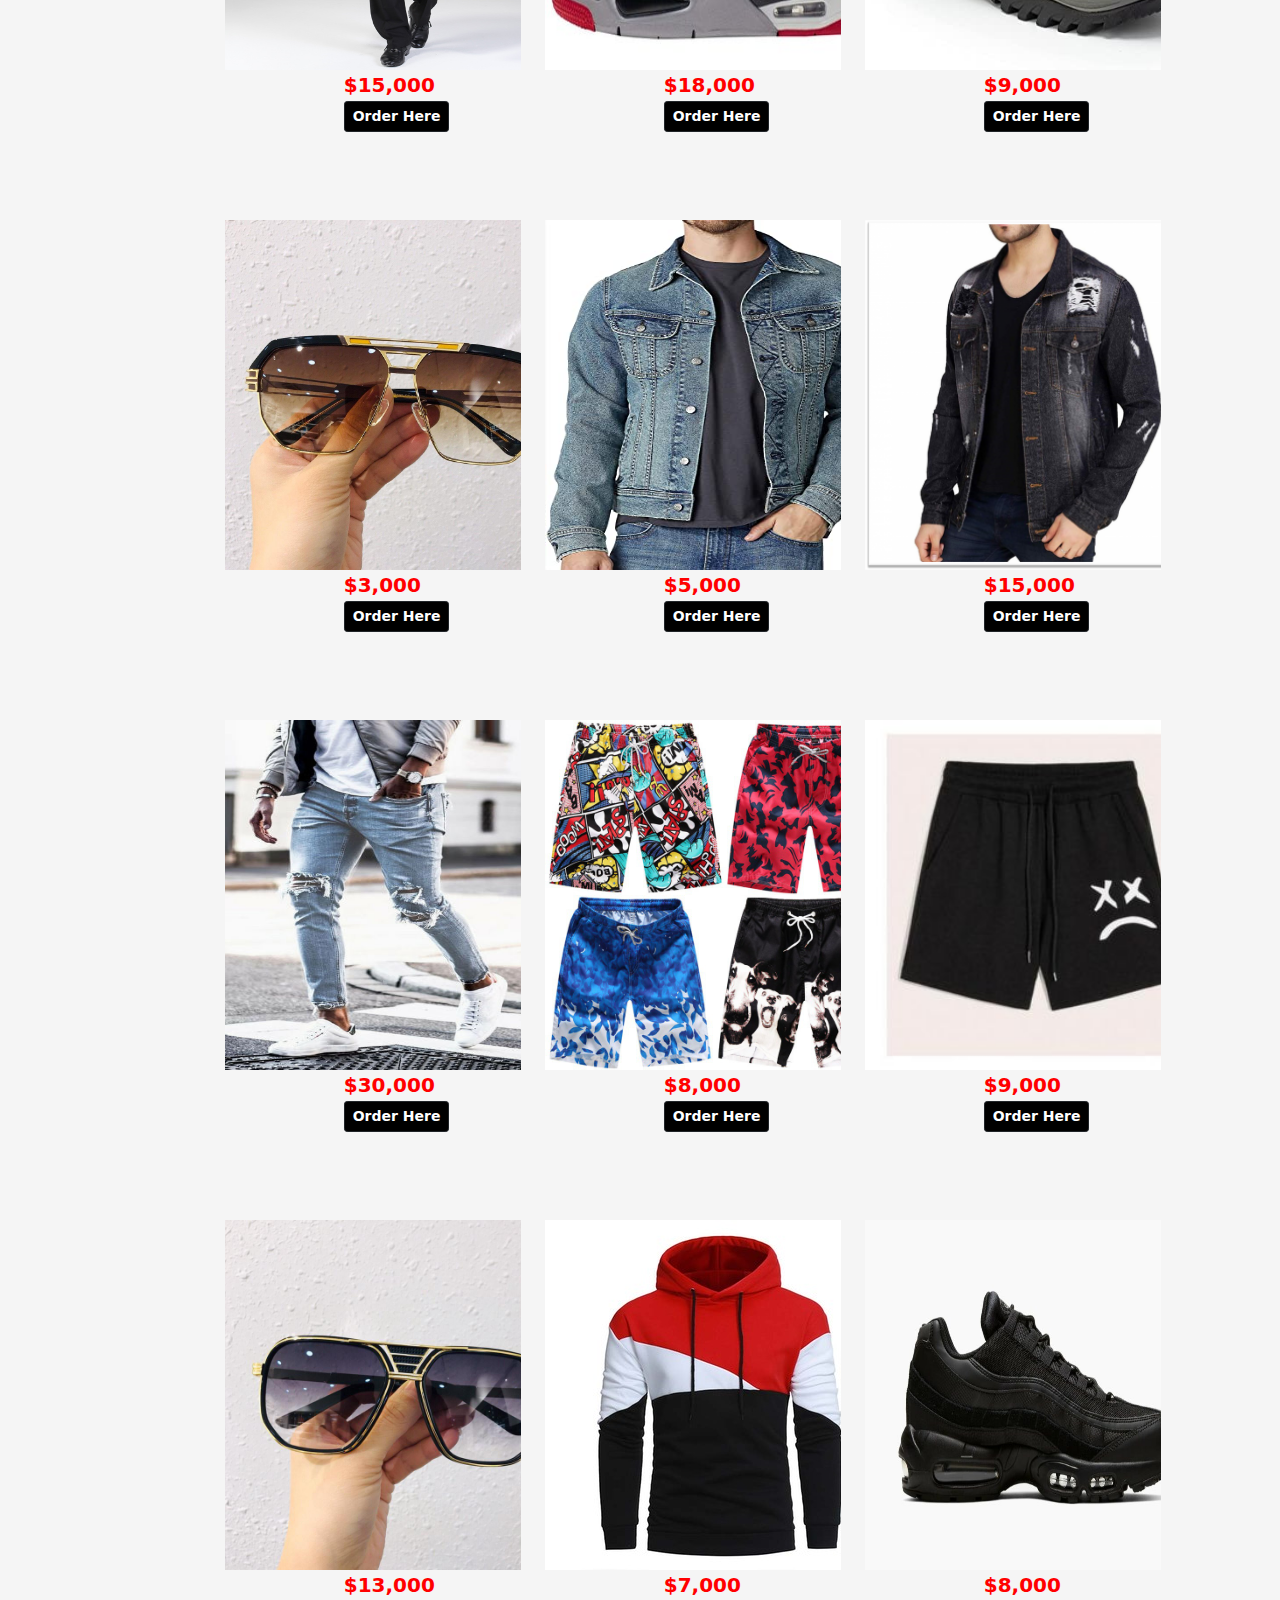
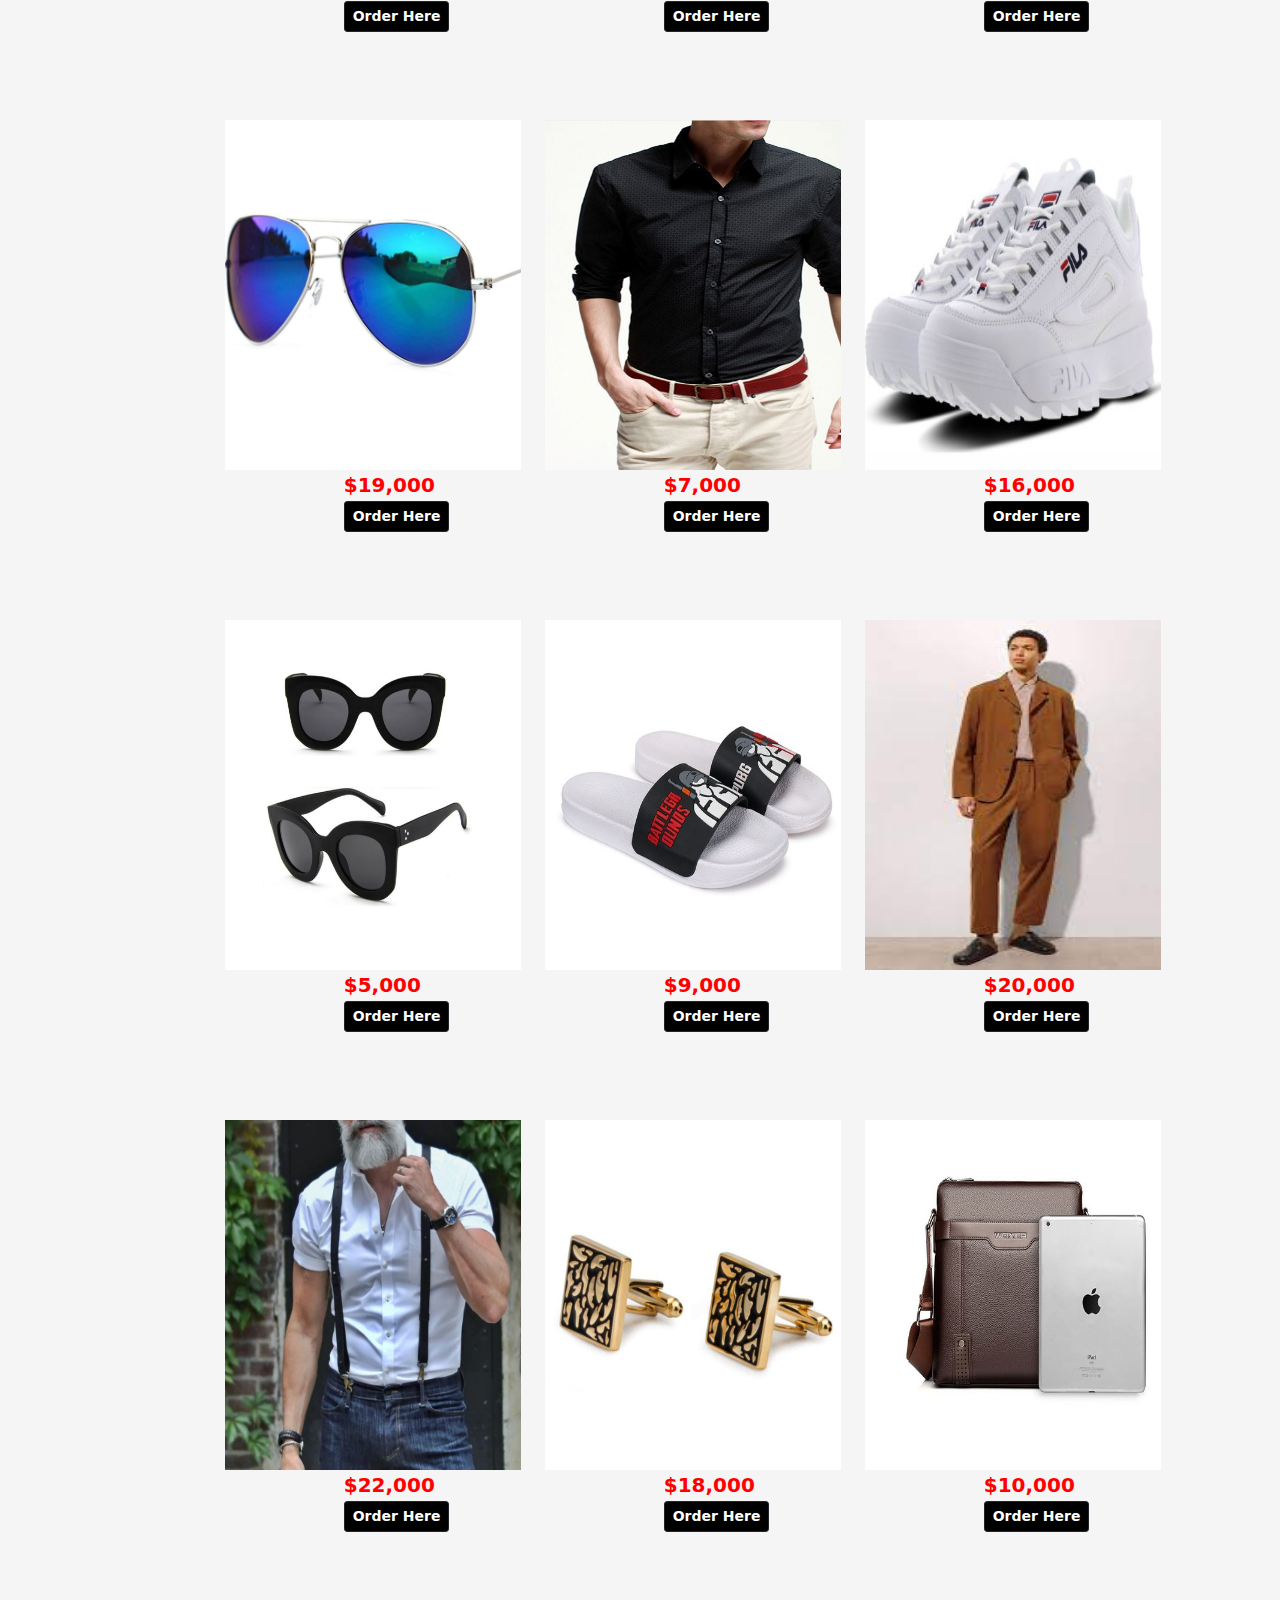
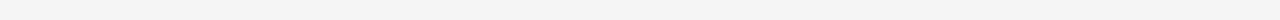
<file: shoes.html>
<!DOCTYPE html>
<html lang="en">

<head>
    <meta charset="UTF-8">
    <meta http-equiv="X-UA-Compatible" content="IE=edge">
    <meta name="viewport" content="width=device-width, initial-scale=1.0">
    <title>THE JV'S BOUTIQUE</title>
    <link rel="stylesheet" href="./css/bootstrap.min.css">
    <link rel="stylesheet" href="./css/styles.css">
    <link rel="icon" href="images/av 4.webp">
</head>

<body class="trial">
    <!-- This is a Nav Section -->
    <ul class="nav nav-pills bg-dark justify-content-center fixed-top">
        <label for=""> <b class="bliss"> JV'S </b> BOUTIQUE</label>
        <li class="nav-item"><a href="index.html" class="nav-link">HOME</a></li>
        <li class="nav-item dropdown"><a href="" class="nav-link dropdown-toggle" data-bs-toggle="dropdown">STORE</a>
            <ul class="dropdown-menu bg-dark">
                <li class="dropdown-item"><a href="shop.html" class="nav-link">Women Clothing</a></li>
                <li class="dropdown-item"><a href="male.html" class="nav-link">Men Clothing</a></li>
                <li class="dropdown-item"><a href="kids.html" class="nav-link">Kids</a></li>
            </ul>
        </li>
        <li class="nav-item"><a href="index.html#arrivals" class="nav-link">NEW ARRIVALS</a></li>
        <!-- <li class="nav-item"><a href="index.html#about" class="nav-link">ABOUT</a></li> -->
    </ul> <br> <br>




    <!-- This Is The New Arrivals Section -->
    <div class="container ">
        <div class="menban"> <br>
            <h2><b>NEW FASHION TREND FOR MEN</b></h2>

        </div>
    </div> <br> <br> <br>



    <div class="tan">
        <div class="container-fluid">
            <div class="row">
                <div class="col-3 col-md-3 col-xl-2">
                </div>
                <div class="col-3 col-md-3 col-sm-3">
                    <div class="carousel-inner">
                        <div class="carousl-item">
                            <img src="./images/mn 10.png" alt="" class="bd-placeholder-img" height="350px" width="350px">

                        </div>
                    </div>
                    <div class="tan">
                        <p>$8,000 <br> <a href="" class="btn btn-sm btn-dark">Order Here</a></p>
                    </div>
                </div>

                <div class="col-3 col-md-3 col-sm-3">
                    <div class="carousel-inner">
                        <div class="carousl-item">
                            <img src="./images/mn 12.jpg" alt="" class="bd-placeholder-img" height="350px"
                                width="350px">
                        </div>
                    </div>
                    <div class="tan">
                        <p>$5,000 <br> <a href="" class="btn btn-sm btn-dark">Order Here</a></p>
                    </div>
                </div>

                <div class="col-3 col-md-3 col-sm-3">
                    <div class="carousel-inner">
                        <div class="carousl-item">
                            <img src="./images/mn 13.jpg" alt="" class="bd-placeholder-img" height="350px"
                                width="350px">

                        </div>
                    </div>
                    <div class="tan">
                        <p>$10,000 <br> <a href="" class="btn btn-sm btn-dark">Order Here</a></p>
                    </div>


                </div>

            </div>

        </div> <br> <br> <br>



        <div class="container-fluid">
            <div class="row">
                <div class="col-3 col-md-3 col-xl-2">
                </div>
                <div class="col-3 col-md-3 col-sm-3">
                    <div class="carousel-inner">
                        <div class="carousl-item">
                            <img src="./images/mn 14.png" alt="" class="bd-placeholder-img" height="350px"
                                width="350px">

                        </div>
                    </div>
                    <div class="tan">
                        <p>$12,000 <br> <a href="" class="btn btn-sm btn-dark">Order Here</a></p>
                    </div>


                </div>

                <div class="col-3 col-md-3 col-sm-3">
                    <div class="carousel-inner">
                        <div class="carousl-item">
                            <img src="./images/mn 15.png" alt="" class="bd-placeholder-img" height="350px"
                                width="350px">


                        </div>
                    </div>
                    <div class="tan">
                        <p>$4,000 <br> <a href="" class="btn btn-sm btn-dark">Order Here</a></p>
                    </div>


                </div>

                <div class="col-3 col-md-3 col-sm-3">
                    <div class="carousel-inner">
                        <div class="carousl-item">
                            <img src="./images/mn 16.png" alt="" class="bd-placeholder-img" height="350px"
                                width="350px">

                        </div>
                    </div>
                    <div class="tan">
                        <p>$9,000 <br> <a href="" class="btn btn-sm btn-dark">Order Here</a></p>
                    </div>


                </div>

            </div>
        </div> <br> <br> <br>




        <div class="container-fluid">
            <div class="row">
                <div class="col-3 col-md-3 col-xl-2">
                </div>
                <div class="col-3 col-md-3 col-sm-3">
                    <div class="carousel-inner">
                        <div class="carousl-item">
                            <img src="./images/mn 17.jpg" alt="" class="bd-placeholder-img" height="350px"
                                width="350px">

                        </div>
                    </div>
                    <div class="tan">
                        <p>$14,000 <br> <a href="" class="btn btn-sm btn-dark">Order Here</a></p>
                    </div>


                </div>

                <div class="col-3 col-md-3 col-sm-3">
                    <div class="carousel-inner">
                        <div class="carousl-item">
                            <img src="./images/mn 18.jpg" alt="" class="bd-placeholder-img" height="350px"
                                width="350px">


                        </div>
                    </div>
                    <div class="tan">
                        <p>$4,000 <br> <a href="" class="btn btn-sm btn-dark">Order Here</a></p>
                    </div>


                </div>

                <div class="col-3 col-md-3 col-sm-3">
                    <div class="carousel-inner">
                        <div class="carousl-item">
                            <img src="./images/mn 20.jpg" alt="" class="bd-placeholder-img" height="350px" width="350px">

                        </div>
                    </div>
                    <div class="tan">
                        <p>$17,000 <br> <a href="" class="btn btn-sm btn-dark">Order Here</a></p>
                    </div>


                </div>

            </div>
        </div> <br> <br> <br>



        <div class="container-fluid">
            <div class="row">
                <div class="col-3 col-md-3 col-xl-2">
                </div>
                <div class="col-3 col-md-3 col-sm-3">
                    <div class="carousel-inner">
                        <div class="carousl-item">
                            <img src="./images/mn 21.jpg" alt="" class="bd-placeholder-img" height="350px"
                                width="350px">

                        </div>
                    </div>
                    <div class="tan">
                        <p>$6,000 <br> <a href="" class="btn btn-sm btn-dark">Order Here</a></p>
                    </div>


                </div>

                <div class="col-3 col-md-3 col-sm-3">
                    <div class="carousel-inner">
                        <div class="carousl-item">
                            <img src="./images/mn 22.jpg" alt="" class="bd-placeholder-img" height="350px"
                                width="350px">


                        </div>
                    </div>
                    <div class="tan">
                        <p>$5,000 <br> <a href="" class="btn btn-sm btn-dark">Order Here</a></p>
                    </div>


                </div>

                <div class="col-3 col-md-3 col-sm-3">
                    <div class="carousel-inner">
                        <div class="carousl-item">
                            <img src="./images/mn 23.jpg" alt="" class="bd-placeholder-img" height="350px"
                                width="350px">

                        </div>
                    </div>
                    <div class="tan">
                        <p>$15,000 <br> <a href="" class="btn btn-sm btn-dark">Order Here</a></p>
                    </div>


                </div>

            </div>
        </div> <br> <br> <br>




        <div class="container-fluid">
            <div class="row">
                <div class="col-3 col-md-3 col-xl-2">
                </div>
                <div class="col-3 col-md-3 col-sm-3">
                    <div class="carousel-inner">
                        <div class="carousl-item">
                            <img src="./images/mn 25.jpg" alt="" class="bd-placeholder-img" height="350px"
                                width="350px">

                        </div>
                    </div>
                    <div class="tan">
                        <p>$13,000 <br> <a href="" class="btn btn-sm btn-dark">Order Here</a></p>
                    </div>


                </div>

                <div class="col-3 col-md-3 col-sm-3">
                    <div class="carousel-inner">
                        <div class="carousl-item">
                            <img src="./images/mn 26.jpeg" alt="" class="bd-placeholder-img" height="350px"
                                width="350px">


                        </div>
                    </div>
                    <div class="tan">
                        <p>$8,000 <br> <a href="" class="btn btn-sm btn-dark">Order Here</a></p>
                    </div>


                </div>

                <div class="col-3 col-md-3 col-sm-3">
                    <div class="carousel-inner">
                        <div class="carousl-item">
                            <img src="./images/mn 27.jpg" alt="" class="bd-placeholder-img" height="350px"
                                width="350px">

                        </div>
                    </div>
                    <div class="tan">
                        <p>$8,000 <br> <a href="" class="btn btn-sm btn-dark">Order Here</a></p>
                    </div>

                </div>

            </div>

        </div>
    </div> <br> <br> <br>
    </div>




   <div class="nat">
    <div class="container-fluid">
        <div class="row">
            <div class="col-3 col-md-3 col-xl-2">
            </div>
            <div class="col-3 col-md-3 col-sm-3">
                <div class="carousel-inner">
                    <div class="carousl-item">
                        <img src="./images/mn 28.jpg" alt="" class="bd-placeholder-img" height="350px" width="350px">

                    </div>
                </div>
                <div class="tan">
                    <p>$15,000 <br> <a href="" class="btn btn-sm btn-dark">Order Here</a></p>
                </div>
            </div>

            <div class="col-3 col-md-3 col-sm-3">
                <div class="carousel-inner">
                    <div class="carousl-item">
                        <img src="./images/mn 29.jpg" alt="" class="bd-placeholder-img" height="350px" width="350px">


                    </div>
                </div>
                <div class="tan">
                    <p>$18,000 <br> <a href="" class="btn btn-sm btn-dark">Order Here</a></p>
                </div>
            </div>

            <div class="col-3 col-md-3 col-sm-3">
                <div class="carousel-inner">
                    <div class="carousl-item">
                        <img src="./images/mn 3.jpg" alt="" class="bd-placeholder-img" height="350px" width="350px">

                    </div>
                </div>
                <div class="tan">
                    <p>$9,000 <br> <a href="" class="btn btn-sm btn-dark">Order Here</a></p>
                </div>
            </div>

        </div>
    </div> <br> <br> <br>



    <div class="container-fluid">
        <div class="row">
            <div class="col-3 col-md-3 col-xl-2">
            </div>
            <div class="col-3 col-md-3 col-sm-3">
                <div class="carousel-inner">
                    <div class="carousl-item">
                        <img src="./images/mn 31.jpg" alt="" class="bd-placeholder-img" height="350px" width="350px">

                    </div>
                </div>
                <div class="tan">
                    <p>$3,000 <br> <a href="" class="btn btn-sm btn-dark">Order Here</a></p>
                </div>
            </div>

            <div class="col-3 col-md-3 col-sm-3">
                <div class="carousel-inner">
                    <div class="carousl-item">
                        <img src="./images/mn 32.jpg" alt="" class="bd-placeholder-img" height="350px" width="350px">


                    </div>
                </div>
                <div class="tan">
                    <p>$5,000 <br> <a href="" class="btn btn-sm btn-dark">Order Here</a></p>
                </div>
            </div>

            <div class="col-3 col-md-3 col-sm-3">
                <div class="carousel-inner">
                    <div class="carousl-item">
                        <img src="./images/mn 33.jpg" alt="" class="bd-placeholder-img" height="350px" width="350px">

                    </div>
                </div>
                <div class="tan">
                    <p>$15,000 <br> <a href="" class="btn btn-sm btn-dark">Order Here</a></p>
                </div>
            </div>

        </div>
    </div> <br> <br> <br>




    <div class="container-fluid">
        <div class="row">
            <div class="col-3 col-md-3 col-xl-2">
            </div>
            <div class="col-3 col-md-3 col-sm-3">
                <div class="carousel-inner">
                    <div class="carousl-item">
                        <img src="./images/mn 34.jpg" alt="" class="bd-placeholder-img" height="350px" width="350px">
                       
                    </div>
                </div>
                <div class="tan">
                    <p>$30,000 <br> <a href="" class="btn btn-sm btn-dark">Order Here</a></p>
                </div>
            </div>

            <div class="col-3 col-md-3 col-sm-3">
                <div class="carousel-inner">
                    <div class="carousl-item">
                        <img src="./images/mn 35.jpg" alt="" class="bd-placeholder-img" height="350px" width="350px">
                        

                    </div>
                </div>
                <div class="tan">
                    <p>$8,000 <br> <a href="" class="btn btn-sm btn-dark">Order Here</a></p>
                </div>
            </div>

            <div class="col-3 col-md-3 col-sm-3">
                <div class="carousel-inner">
                    <div class="carousl-item">
                        <img src="./images/mn 36.jpg" alt="" class="bd-placeholder-img" height="350px" width="350px">
                       
                    </div>
                </div>
                <div class="tan">
                    <p>$9,000 <br> <a href="" class="btn btn-sm btn-dark">Order Here</a></p>
                </div>
            </div>

        </div>
    </div> <br> <br> <br>



    <div class="container-fluid">
        <div class="row">
            <div class="col-3 col-md-3 col-xl-2">
            </div>
            <div class="col-3 col-md-3 col-sm-3">
                <div class="carousel-inner">
                    <div class="carousl-item">
                        <img src="./images/mn 37.jpg" alt="" class="bd-placeholder-img" height="350px" width="350px">
                        
                    </div>
                </div>
                <div class="tan">
                    <p>$13,000 <br> <a href="" class="btn btn-sm btn-dark">Order Here</a></p>
                </div>
            </div>

            <div class="col-3 col-md-3 col-sm-3">
                <div class="carousel-inner">
                    <div class="carousl-item">
                        <img src="./images/mn 38.jpg" alt="" class="bd-placeholder-img" height="350px" width="350px">
                        

                    </div>
                </div>
                <div class="tan">
                    <p>$7,000 <br> <a href="" class="btn btn-sm btn-dark">Order Here</a></p>
                </div>
            </div>

            <div class="col-3 col-md-3 col-sm-3">
                <div class="carousel-inner">
                    <div class="carousl-item">
                        <img src="./images/mn 39.jpg" alt="" class="bd-placeholder-img" height="350px" width="350px">
                       
                    </div>
                </div>
                <div class="tan">
                    <p>$8,000 <br> <a href="" class="btn btn-sm btn-dark">Order Here</a></p>
                </div>
            </div>

        </div>
    </div> <br> <br> <br>


    <div class="container-fluid">
        <div class="row">
            <div class="col-3 col-md-3 col-xl-2">
            </div>
            <div class="col-3 col-md-3 col-sm-3">
                <div class="carousel-inner">
                    <div class="carousl-item">
                        <img src="./images/mn 40.jpg" alt="" class="bd-placeholder-img" height="350px" width="350px">
                        
                    </div>
                </div>
                <div class="tan">
                    <p>$19,000 <br> <a href="" class="btn btn-sm btn-dark">Order Here</a></p>
                </div>
            </div>

            <div class="col-3 col-md-3 col-sm-3">
                <div class="carousel-inner">
                    <div class="carousl-item">
                        <img src="./images/mn 41.jpg" alt="" class="bd-placeholder-img" height="350px" width="350px">
                       

                    </div>
                </div>
                <div class="tan">
                    <p>$7,000 <br> <a href="" class="btn btn-sm btn-dark">Order Here</a></p>
                </div>
            </div>

            <div class="col-3 col-md-3 col-sm-3">
                <div class="carousel-inner">
                    <div class="carousl-item">
                        <img src="./images/mn 42.jpg" alt="" class="bd-placeholder-img" height="350px" width="300px">
                        
                    </div>
                </div>
                <div class="tan">
                    <p>$16,000 <br> <a href="" class="btn btn-sm btn-dark">Order Here</a></p>
                </div>
            </div>

        </div>
    </div> <br> <br> <br>



    <div class="container-fluid">
        <div class="row">
            <div class="col-3 col-md-3 col-xl-2">
            </div>
            <div class="col-3 col-md-3 col-sm-3">
                <div class="carousel-inner">
                    <div class="carousl-item">
                        <img src="./images/mn 5.jpg" alt="" class="bd-placeholder-img" height="350px" width="300px">
                       
                    </div>
                </div>
                <div class="tan">
                    <p>$5,000 <br> <a href="" class="btn btn-sm btn-dark">Order Here</a></p>
                </div>
            </div>

            <div class="col-3 col-md-3 col-sm-3">
                <div class="carousel-inner">
                    <div class="carousl-item">
                        <img src="./images/mn 7.jpg" alt="" class="bd-placeholder-img" height="350px" width="300px">
                        
                    </div>
                </div>
                <div class="tan">
                    <p>$9,000 <br> <a href="" class="btn btn-sm btn-dark">Order Here</a></p>
                </div>
            </div>

            <div class="col-3 col-md-3 col-sm-3">
                <div class="carousel-inner">
                    <div class="carousl-item">
                        <img src="./images/mn 8.jpg" alt="" class="bd-placeholder-img" height="350px" width="300px">
                       
                    </div>
                </div>
                <div class="tan">
                    <p>$20,000 <br> <a href="" class="btn btn-sm btn-dark">Order Here</a></p>
                </div>
            </div>

        </div>
    </div> <br> <br> <br>



    <div class="container-fluid">
        <div class="row">
            <div class="col-3 col-md-3 col-xl-2">
            </div>
            <div class="col-3 col-md-3 col-sm-3">
                <div class="carousel-inner">
                    <div class="carousl-item">
                        <img src="./images/mn 9.jpg" alt="" class="bd-placeholder-img" height="350px" width="300px">
                       
                    </div>
                </div>
                <div class="tan">
                    <p>$22,000 <br> <a href="" class="btn btn-sm btn-dark">Order Here</a></p>
                </div>
            </div>

            <div class="col-3 col-md-3 col-sm-3">
                <div class="carousel-inner">
                    <div class="carousl-item">
                        <img src="./images/mn1.jpg" alt="" class="bd-placeholder-img" height="350px" width="300px">
                        
                    </div>
                </div>
                <div class="tan">
                    <p>$18,000 <br> <a href="" class="btn btn-sm btn-dark">Order Here</a></p>
                </div>
            </div>

            <div class="col-3 col-md-3 col-sm-3">
                <div class="carousel-inner">
                    <div class="carousl-item">
                        <img src="./images/mn11.jpg" alt="" class="bd-placeholder-img" height="350px" width="300px">
                        
                    </div>
                </div>
                <div class="tan">
                    <p>$10,000 <br> <a href="" class="btn btn-sm btn-dark">Order Here</a></p>
                </div>
            </div>

        </div>
    </div> <br> <br> <br>


   </div>



























    <script src="./js/bootstrap.bundle.min.js"></script>
</body>

</html>
</file>
<file: css/styles.css>
/* Nav section */
*{
    padding: 0;
    margin: 0;
    box-sizing: border-box;  
}

body{
   color: white;
}
.nav-link{
    color: white;
    font-weight: bold;
    font-size: 18px;
    font-family: Cambria, Cochin, Georgia, Times, 'Times New Roman', serif;
}
.nav-link:hover{
    color: white;
   background-color: crimson
}
.banner{
    background-image: url(../images/blog-luxury-shopping-1\ replace.jpg);
    background-size: cover;
    height: 650px;
}
ul label{
    margin-right:40%;
    font-weight: bolder;
    text-shadow: 1px 1px black;
    font-size: 25px;
}
.bliss{
    color:red;
    font-size: 30px;
    /* Banner Section */
}
.list{
    text-align: left;
    margin-top: 14%;
    font-weight: bolder;
    margin-left: 5%;
}
.list .one{
    font-size: 60px;
    color: white;
    font-family: sans-serif;
    text-shadow: 1px 1px black;
    
}
.list .two{
    font-size: 30px;
    color: red
}
.list .btn{
    font-weight: bolder;
}
/* Store Section */
/* Women Clothing */
.stress .btn{
    background-color: red;
    font-weight: bolder;
    font-size: 15px;
}
.anostr .btn{
    font-weight: bolder;
    color: black;
    font-style: italic;
    text-shadow: 1px 0px black;
}
.anostr{
    font-size: 17px;
    background-color: wheat;
}
.anostr th{
    font-weight: bolder;
    color: red
}
/* Men clothing */
.hall .btn{
    font-weight: bolder;
    color: white;
    font-style: italic;
    text-shadow: 1px 0px black;
}
.hall{
    font-size: 15.5px;
    background-color: rgb(32, 29, 29)
}
.hall th{
    font-weight: bolder;
    color: red
}
/* Women clothing */
.treal .btn{
    font-weight: bolder;
    color: black;
    font-style: italic;
    text-shadow: 1px 0px black;
}
.treal{
    font-size: 18.5px;
    background-color:whitesmoke
}
.treal th{
    font-weight: bolder;
    color: red;
}
/* New Arrivals */
.anothers .btn{
    background-color: red;
}
/* Ladies New Arrival Section */
.secban{
    background-image: url(../images/test\ 3.jpg);
    height: 280px;
    background-size: 75%;
}
.secban h2{
    margin-left: 65%;
    margin-top: 5%;
    color: whitesmoke;
    font-weight: bolder;
}
.tan img:hover{
    width: 400px;
    height: 450px;
    margin-top: 5px;
}
.tan .btn{
    background-color: black;
    font-weight: bold;
}
.tan p{
    margin-left: 40%;
    color: red;
    font-weight: bolder;
    font-size: 20px;
}
.trial{
    background-color: whitesmoke;
}
.nat img:hover{
    width: 400px;
    height: 450px;
    margin-top: 5px;
}
.nat .btn{
    background-color: black;
    font-weight: bold;
}
.nat p{
    margin-left: 40%;
    color: red;
    font-weight: bolder;
    font-size: 20px;
}
.menban{
    background-image: url(../images/m\ wallpaper.jpg);
    height: 300px;
    background-size: 80%;
}
.menban h2{
    margin-left: 65%;
    margin-top: 5%;
    color: whitesmoke;
    font-weight: bolder;
}
</file>
